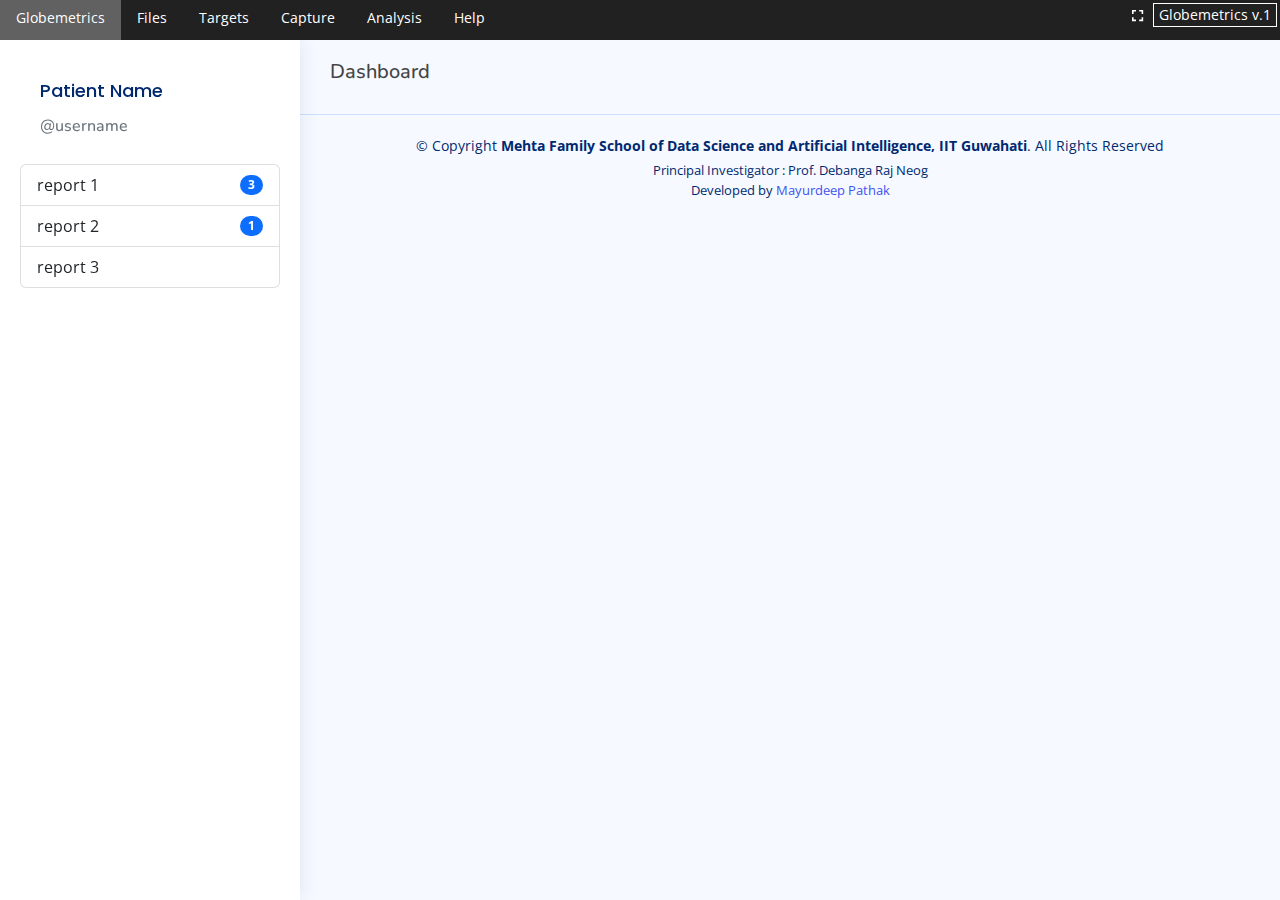
<file: index.html>
<!DOCTYPE html>
<html lang="en">
<head>
    <meta charset="UTF-8">
    <meta http-equiv="X-UA-Compatible" content="IE=edge">
    <meta name="viewport" content="width=device-width, initial-scale=1.0">
    <title>Globmetrics v.1</title>
    <meta name="author" content="Mayurdeep Pathak">
    <meta name="description" content="Globmetrics is a AI tool to analyse eye (globe) movements.">

    <link rel="stylesheet" type="text/css" href="assets/css/my_style.css">


    <!-- BOOTSTRAP BEGIN -->
  <!-- Favicons -->
  <link href="assets/img/favicon.png" rel="icon">
  <link href="assets/img/apple-touch-icon.png" rel="apple-touch-icon">

  <!-- Google Fonts -->
  <link href="https://fonts.gstatic.com" rel="preconnect">
  <link href="https://fonts.googleapis.com/css?family=Open+Sans:300,300i,400,400i,600,600i,700,700i|Nunito:300,300i,400,400i,600,600i,700,700i|Poppins:300,300i,400,400i,500,500i,600,600i,700,700i" rel="stylesheet">

  <!-- Vendor CSS Files -->
  <link href="assets/vendor/bootstrap/css/bootstrap.min.css" rel="stylesheet">
  <link href="assets/vendor/bootstrap-icons/bootstrap-icons.css" rel="stylesheet">
  <link href="assets/vendor/boxicons/css/boxicons.min.css" rel="stylesheet">
  <link href="assets/vendor/quill/quill.snow.css" rel="stylesheet">
  <link href="assets/vendor/quill/quill.bubble.css" rel="stylesheet">
  <link href="assets/vendor/remixicon/remixicon.css" rel="stylesheet">
  <link href="assets/vendor/simple-datatables/style.css" rel="stylesheet">

  <!-- Template Main CSS File -->
  <link href="assets/css/style.css" rel="stylesheet">
    <!-- BOOTSTRAP END -->



</head>
<body>
    <!--    SVG    -->
    <svg style="display:none;" version="1.1" xmlns="http://www.w3.org/2000/svg" xmlns:xlink="http://www.w3.org/1999/xlink">
        <defs>
          <symbol id="via_logo">
            <!-- Logo designed by Abhishek Dutta <adutta@robots.ox.ac.uk>, May 2018 -->
            <title>VGG Image Annotator Logo</title>
            <rect width="400" height="160" x="0" y="0" fill="#212121"></rect>
  
            <text x="56" y="130" font-family="Serif" font-size="100" fill="white">V</text>
            <text x="180" y="130" font-family="Serif" font-size="100" fill="white">I</text>
            <text x="270" y="130" font-family="Serif" font-size="100" fill="white">A</text>
  
            <rect width="80" height="100" x="52" y="40" stroke="yellow" fill="none" stroke-width="2"></rect>
            <text x="72" y="30" font-family="'Comic Sans MS', cursive, sans-serif" font-size="18" fill="yellow">VGG</text>
  
            <rect width="50" height="100" x="175" y="45" stroke="yellow" fill="none" stroke-width="2"></rect>
            <text x="175" y="35" font-family="'Comic Sans MS', cursive, sans-serif" font-size="18" fill="yellow">Image</text>
  
            <rect width="80" height="100" x="265" y="40" stroke="yellow" fill="none" stroke-width="2"></rect>
            <text x="265" y="30" font-family="'Comic Sans MS', cursive, sans-serif" font-size="18" fill="yellow">Annotator</text>
          </symbol>
          <symbol id="shape_rectangle">
            <title>Rectangular region shape</title>
            <rect width="20" height="12" x="6" y="10" stroke-width="2"></rect>
          </symbol>


          <symbol id="shape_circle">
            <title>Circular region shape</title>
            <circle r="10" cx="16" cy="16" stroke-width="2"></circle>
          </symbol>
          <symbol id="shape_ellipse">
            <title>Elliptical region shape</title>
            <ellipse rx="12" ry="8" cx="16" cy="16" stroke-width="2"></ellipse>
          </symbol>
          <symbol id="shape_polygon">
            <title>Polygon region shape</title>
            <path d="M 15.25,2.2372 3.625,11.6122 6,29.9872 l 20.75,-9.625 2.375,-14.75 z" stroke-width="2"></path>
          </symbol>
          <symbol id="shape_point">
            <title>Point region shape</title>
            <circle r="3" cx="16" cy="16" stroke-width="2"></circle>
          </symbol>
          <symbol id="shape_polyline">
            <title>Polyline region shape</title>
            <path d="M 2,12 10,24 18,12 24,18" stroke-width="2"></path>
            <circle r="1" cx="2" cy="12" stroke-width="2"></circle>
            <circle r="1" cx="10" cy="24" stroke-width="2"></circle>
            <circle r="1" cx="18" cy="12" stroke-width="2"></circle>
            <circle r="1" cx="24" cy="18" stroke-width="2"></circle>
          </symbol>
  
          <!-- Material icons downloaded from https://material.io/icons -->
          <symbol id="icon_settings">
            <path d="M19.43 12.98c.04-.32.07-.64.07-.98s-.03-.66-.07-.98l2.11-1.65c.19-.15.24-.42.12-.64l-2-3.46c-.12-.22-.39-.3-.61-.22l-2.49 1c-.52-.4-1.08-.73-1.69-.98l-.38-2.65C14.46 2.18 14.25 2 14 2h-4c-.25 0-.46.18-.49.42l-.38 2.65c-.61.25-1.17.59-1.69.98l-2.49-1c-.23-.09-.49 0-.61.22l-2 3.46c-.13.22-.07.49.12.64l2.11 1.65c-.04.32-.07.65-.07.98s.03.66.07.98l-2.11 1.65c-.19.15-.24.42-.12.64l2 3.46c.12.22.39.3.61.22l2.49-1c.52.4 1.08.73 1.69.98l.38 2.65c.03.24.24.42.49.42h4c.25 0 .46-.18.49-.42l.38-2.65c.61-.25 1.17-.59 1.69-.98l2.49 1c.23.09.49 0 .61-.22l2-3.46c.12-.22.07-.49-.12-.64l-2.11-1.65zM12 15.5c-1.93 0-3.5-1.57-3.5-3.5s1.57-3.5 3.5-3.5 3.5 1.57 3.5 3.5-1.57 3.5-3.5 3.5z"></path>
          </symbol>
          <symbol id="icon_save">
            <path d="M17 3H5c-1.11 0-2 .9-2 2v14c0 1.1.89 2 2 2h14c1.1 0 2-.9 2-2V7l-4-4zm-5 16c-1.66 0-3-1.34-3-3s1.34-3 3-3 3 1.34 3 3-1.34 3-3 3zm3-10H5V5h10v4z"></path>
          </symbol>
          <symbol id="icon_open">
            <path d="M20 6h-8l-2-2H4c-1.1 0-1.99.9-1.99 2L2 18c0 1.1.9 2 2 2h16c1.1 0 2-.9 2-2V8c0-1.1-.9-2-2-2zm0 12H4V8h16v10z"></path>
          </symbol>
          <symbol id="icon_gridon">
            <path d="M20 2H4c-1.1 0-2 .9-2 2v16c0 1.1.9 2 2 2h16c1.1 0 2-.9 2-2V4c0-1.1-.9-2-2-2zM8 20H4v-4h4v4zm0-6H4v-4h4v4zm0-6H4V4h4v4zm6 12h-4v-4h4v4zm0-6h-4v-4h4v4zm0-6h-4V4h4v4zm6 12h-4v-4h4v4zm0-6h-4v-4h4v4zm0-6h-4V4h4v4z"></path>
          </symbol>
          <symbol id="icon_gridoff">
            <path d="M8 4v1.45l2 2V4h4v4h-3.45l2 2H14v1.45l2 2V10h4v4h-3.45l2 2H20v1.45l2 2V4c0-1.1-.9-2-2-2H4.55l2 2H8zm8 0h4v4h-4V4zM1.27 1.27L0 2.55l2 2V20c0 1.1.9 2 2 2h15.46l2 2 1.27-1.27L1.27 1.27zM10 12.55L11.45 14H10v-1.45zm-6-6L5.45 8H4V6.55zM8 20H4v-4h4v4zm0-6H4v-4h3.45l.55.55V14zm6 6h-4v-4h3.45l.55.54V20zm2 0v-1.46L17.46 20H16z"></path>
          </symbol>
          <symbol id="icon_next">
            <path d="M10 6L8.59 7.41 13.17 12l-4.58 4.59L10 18l6-6z"></path>
          </symbol>



          <symbol id="icon_fullscreen">
            <path d="M7 14H5v5h5v-2H7v-3zm-2-4h2V7h3V5H5v5zm12 7h-3v2h5v-5h-2v3zM14 5v2h3v3h2V5h-5z"></path>
          </symbol>


          <symbol id="icon_prev">
            <path d="M15.41 7.41L14 6l-6 6 6 6 1.41-1.41L10.83 12z"></path>
          </symbol>
          <symbol id="icon_list">
            <path d="M3 13h2v-2H3v2zm0 4h2v-2H3v2zm0-8h2V7H3v2zm4 4h14v-2H7v2zm0 4h14v-2H7v2zM7 7v2h14V7H7z"></path>
          </symbol>
          <symbol id="icon_zoomin">
            <path d="M15.5 14h-.79l-.28-.27C15.41 12.59 16 11.11 16 9.5 16 5.91 13.09 3 9.5 3S3 5.91 3 9.5 5.91 16 9.5 16c1.61 0 3.09-.59 4.23-1.57l.27.28v.79l5 4.99L20.49 19l-4.99-5zm-6 0C7.01 14 5 11.99 5 9.5S7.01 5 9.5 5 14 7.01 14 9.5 11.99 14 9.5 14z"></path>
            <path d="M12 10h-2v2H9v-2H7V9h2V7h1v2h2v1z"/>
          </symbol>
          <symbol id="icon_zoomout">
            <path d="M15.5 14h-.79l-.28-.27C15.41 12.59 16 11.11 16 9.5 16 5.91 13.09 3 9.5 3S3 5.91 3 9.5 5.91 16 9.5 16c1.61 0 3.09-.59 4.23-1.57l.27.28v.79l5 4.99L20.49 19l-4.99-5zm-6 0C7.01 14 5 11.99 5 9.5S7.01 5 9.5 5 14 7.01 14 9.5 11.99 14 9.5 14zM7 9h5v1H7z"></path>
          </symbol>
          <symbol id="icon_copy">
            <path d="M16 1H4c-1.1 0-2 .9-2 2v14h2V3h12V1zm3 4H8c-1.1 0-2 .9-2 2v14c0 1.1.9 2 2 2h11c1.1 0 2-.9 2-2V7c0-1.1-.9-2-2-2zm0 16H8V7h11v14z"></path>
          </symbol>
          <symbol id="icon_paste">
            <path d="M19 2h-4.18C14.4.84 13.3 0 12 0c-1.3 0-2.4.84-2.82 2H5c-1.1 0-2 .9-2 2v16c0 1.1.9 2 2 2h14c1.1 0 2-.9 2-2V4c0-1.1-.9-2-2-2zm-7 0c.55 0 1 .45 1 1s-.45 1-1 1-1-.45-1-1 .45-1 1-1zm7 18H5V4h2v3h10V4h2v16z"></path>
          </symbol>
          <symbol id="icon_pasten">
            <path d="M19 2h-4.18C14.4.84 13.3 0 12 0c-1.3 0-2.4.84-2.82 2H5c-1.1 0-2 .9-2 2v16c0 1.1.9 2 2 2h14c1.1 0 2-.9 2-2V4c0-1.1-.9-2-2-2zm-7 0c.55 0 1 .45 1 1s-.45 1-1 1-1-.45-1-1 .45-1 1-1zm7 18H5V4h2v3h10V4h2v16z"></path>
            <text x="8" y="18">n</text>
          </symbol>
          <symbol id="icon_pasteundo">
            <path d="M19 2h-4.18C14.4.84 13.3 0 12 0c-1.3 0-2.4.84-2.82 2H5c-1.1 0-2 .9-2 2v16c0 1.1.9 2 2 2h14c1.1 0 2-.9 2-2V4c0-1.1-.9-2-2-2zm-7 0c.55 0 1 .45 1 1s-.45 1-1 1-1-.45-1-1 .45-1 1-1zm7 18H5V4h2v3h10V4h2v16z"></path>
            <text x="8" y="18">x</text>
          </symbol>
          <symbol id="icon_selectall">
            <path d="M3 5h2V3c-1.1 0-2 .9-2 2zm0 8h2v-2H3v2zm4 8h2v-2H7v2zM3 9h2V7H3v2zm10-6h-2v2h2V3zm6 0v2h2c0-1.1-.9-2-2-2zM5 21v-2H3c0 1.1.9 2 2 2zm-2-4h2v-2H3v2zM9 3H7v2h2V3zm2 18h2v-2h-2v2zm8-8h2v-2h-2v2zm0 8c1.1 0 2-.9 2-2h-2v2zm0-12h2V7h-2v2zm0 8h2v-2h-2v2zm-4 4h2v-2h-2v2zm0-16h2V3h-2v2zM7 17h10V7H7v10zm2-8h6v6H9V9z"></path>
          </symbol>
          <symbol id="icon_close">
            <path d="M19 6.41L17.59 5 12 10.59 6.41 5 5 6.41 10.59 12 5 17.59 6.41 19 12 13.41 17.59 19 19 17.59 13.41 12z"></path>
          </symbol>
          <symbol id="icon_insertcomment">
            <path d="M20 2H4c-1.1 0-2 .9-2 2v12c0 1.1.9 2 2 2h14l4 4V4c0-1.1-.9-2-2-2zm-2 12H6v-2h12v2zm0-3H6V9h12v2zm0-3H6V6h12v2z"></path>
          </symbol>
          <symbol id="icon_checkbox">
            <path d="M12 2C6.48 2 2 6.48 2 12s4.48 10 10 10 10-4.48 10-10S17.52 2 12 2zm-2 15l-5-5 1.41-1.41L10 14.17l7.59-7.59L19 8l-9 9z"></path>
          </symbol>
          <symbol id="icon_fileupload">
            <path d="M9 16h6v-6h4l-7-7-7 7h4zm-4 2h14v2H5z"></path>
          </symbol>
          <symbol id="icon_filedownload">
            <path d="M19 9h-4V3H9v6H5l7 7 7-7zM5 18v2h14v-2H5z"></path>
          </symbol>
        </defs>
    </svg>

    <header id="header" class="header fixed-top align-items-center">

      <div class="top_panel" id="ui_top_panel">
        <!-- menu bar -->
        <div class="menubar">
            <ul>
            <li class="menubar_globmetrics" onclick="show_home_panel()" style="cursor:pointer;">Globemetrics</li>
            <li>Files
                <ul>
                    <li onclick="NewPatientForm()" title="">New Patient</li>
                    <li onclick="LoadPatientForm()" title="">Load Patient</li>
                    <li class="submenu_divider"></li>
                    <li onclick="" title="">Settings</li>
                    
                </ul>
            </li>
    
    
            <li>Targets
                <ul>
                <li onclick="" title="">Smooth Horizontal</li>
                <li onclick="openIframeFullscreen('target_apps/target_smooth.html')" title="">Smooth Path</li>
                <li onclick="" class="submenu_divider"></li>
                <li onclick="openIframeFullscreen('target_apps/target_random.html')" title="">Pop-up Random</li>
                <li onclick="openIframeFullscreen('target_apps/target_diamond.html')" title="">Pop-up Diamond</li>
                
                </ul>
            </li>
    

            <li>Capture
              <ul>
                <li onclick="openIframeUploadVideo()" title="">Upload video</li>
                <li onclick="openIframeSyncWithTargets()" title="">Sync with Targets</li>
                </ul>
            </li>

            <li>Analysis
                
            </li>
    
            <li>Help
                
            </li>
            </ul>
        </div> <!-- end of menubar -->
        
    
        
        <div class="toolbar" style="float : right;" >

            <ul>
              <li style="border: none;">
                <svg onclick="bodyFullscreen()" viewbox="0 0 24 24"><use xlink:href="#icon_fullscreen"></use><title>Fullscreen</title></svg>

              </li>

                <li onclick="show_home_panel()" style="cursor:pointer;">Globemetrics v.1</li>
            </ul>
        </div>
        
    
        <input type="file" id="invisible_file_input" name="files[]" style="display:none">
        </div> <!-- endof #top_panel -->
        
  
    </header>





    <!-- Middle Panel contains a left-sidebar and image display areas -->
    <div class="middle_panel">
      <aside id="sidebar" class="sidebar">


        <div class="card-body">
          <h5 class="card-title">Patient Name</h5>
          <h6 class="card-subtitle mb-2 text-muted">@username</h6>
          <p class="card-text"></p>

        </div>


        
    
        <!-- List group With badges -->
        <ul class="list-group">
          <li class="list-group-item d-flex justify-content-between align-items-center">
            report 1
            <span class="badge bg-primary rounded-pill">3</span>
          </li>
          <li class="list-group-item d-flex justify-content-between align-items-center">
            report 2
            <span class="badge bg-primary rounded-pill">1</span>
          </li>
          <li class="list-group-item d-flex justify-content-between align-items-center">
            report 3
            
          </li>
        </ul><!-- End List With badges -->


    
      </aside>


      <main id="main" class="main" style="margin-top: 40px;">

        <!-- The main container is hidden if iframe is to be displayed -->
        <div id="main_container">
          
          <div class="pagetitle">
            <h5>Dashboard</h5>
            
          </div>
      
          <section class="section dashboard">
            <div class="row">
      
              <div class="col-lg-12">
  
  
                <!-- New Patient -->
                <div id="new_patient_form"  class="card" style="display: none;">
                  <div class="card-body">
                    <h5 class="card-title">Enter details of New Patient</h5>
      
                    <!-- Multi Columns Form -->
                    <form class="row g-3">
                      <div class="col-md-12">
                        <label for="inputName5" class="form-label">Patient Name</label>
                        <input type="text" class="form-control" id="inputName5">
                      </div>
                      <div class="col-md-6">
                        <label for="inputEmail5" class="form-label">Email</label>
                        <input type="email" class="form-control" id="inputEmail5">
                      </div>
                      <div class="col-md-6">
                        <label for="inputPassword5" class="form-label">Phone</label>
                        <input type="password" class="form-control" id="inputPassword5">
                      </div>
                      <div class="col-12">
                        <label for="inputAddress5" class="form-label">Address</label>
                        <input type="text" class="form-control" id="inputAddres5s" placeholder="1234 Main St">
                      </div>
                      <div class="input-group mb-3">
                        <span class="input-group-text" id="basic-addon1">@</span>
                        <input type="text" class="form-control" placeholder="Unique username" aria-label="Username" aria-describedby="basic-addon1">
                      </div>
                      <div class="text-center">
                        <button type="submit" class="btn btn-primary">Submit</button>
                        <button type="reset" class="btn btn-secondary">Reset</button>
                      </div>
                    </form><!-- End Multi Columns Form -->
      
                  </div>
                </div>
  
  
                <!-- Load Patient -->
                <div id="load_patient_form" class="card" style="display: none;">
                  <div class="card-body">
                    <h5 class="card-title">Load Patient</h5>
                    <p>Select a patient from the list below to load for further analysis.</p>
      
                    <!-- Table with stripped rows -->
                    <div class="datatable-wrapper datatable-loading no-footer sortable searchable fixed-columns"><div class="datatable-top">
                        <div class="datatable-dropdown">
                                <label>
                                    <select class="datatable-selector"><option value="5">5</option><option value="10" selected="">10</option><option value="15">15</option><option value="20">20</option><option value="25">25</option></select> entries per page
                                </label>
                            </div>
                        <div class="datatable-search">
                                <input class="datatable-input" placeholder="Search by name.." type="search" title="Search within table">
                            </div>
                    </div>
                    <form>
                          <div class="datatable-container">
                            <select class="form-select" size="8" aria-label="size 3 select example">
                              <option selected>Open this select menu</option>
                              <option value="1">One</option>
                              <option value="2">Two</option>
                              <option value="3">Three</option>
                              <option value="1">One</option>
                              <option value="2">Two</option>
                              <option value="3">Three</option>
                              <option value="1">One</option>
                              <option value="2">Two</option>
                              <option value="3">Three</option>
                              <option value="1">One</option>
                              <option value="2">Two</option>
                              <option value="3">Three</option>
                            </select>
                            
                            </div>
                          <div class="datatable-bottom">
                              <div class="datatable-info">Showing 1 to 5 of 5 entries</div>
                              <nav class="datatable-pagination"><ul class="datatable-pagination-list"></ul></nav>
                          </div></div>
                          <!-- End Table with stripped rows -->
            
                          <div class="text-center">
                            <button type="submit" class="btn btn-primary">Submit</button>
                            <button type="reset" class="btn btn-secondary">Reset</button>
                          </div>
                    </form>
  
                  </div>
                </div>
              </div>
      
            </div>
          </section>
              
        </div>

        <!-- main_streamlit_iframe displays streamlit iframes -->
        <div id="main_streamlit_iframe" style="display: none;">
        </div>
    
      </main>



      <footer id="footer" class="footer">
        <div class="copyright">
          © Copyright <strong><span>Mehta Family School of Data Science and Artificial Intelligence, IIT Guwahati</span></strong>. All Rights Reserved
        </div>
        <div class="credits">
          Principal Investigator : Prof. Debanga Raj Neog<br>
          Developed by <a href="">Mayurdeep Pathak</a>
        </div>
      </footer>

      

    </div>

    <!-- Main display area: contains iframe, ... -->
    <div id="target-iframe-container" style="height: 1080px; display: none;">
    </div>

    <script src="assets/js/my_scripts.js"></script>
</body>
</html>
</file>
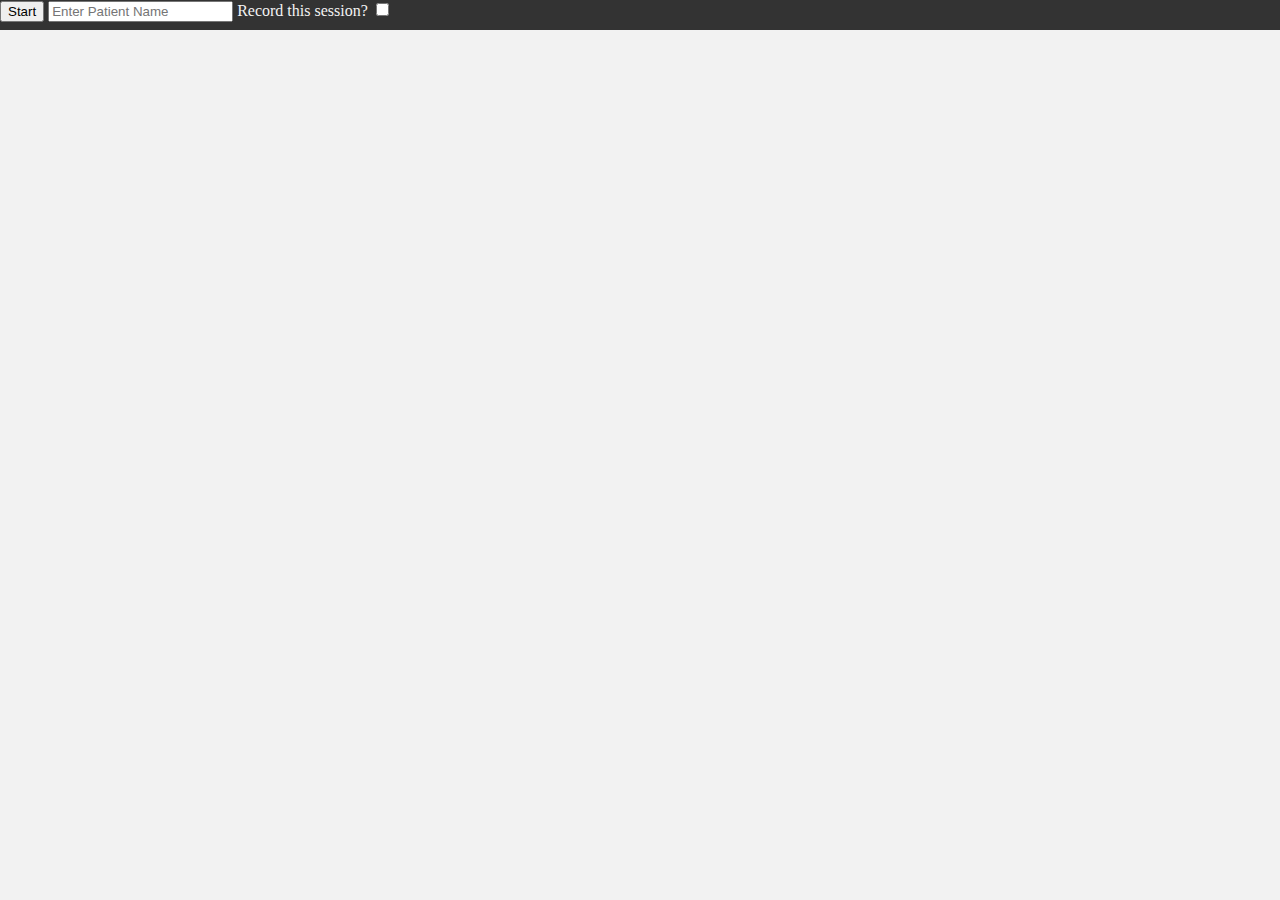
<file: target_apps/target_diamond.html>
<!DOCTYPE html>
<html>
<head>
    <title>Circle Moving Animation</title>
    <style type="text/css">
        body {
            margin: 0;
            padding: 0;
            overflow: hidden;
        }

        #menu-bar {
            width: 100%;
            height: 30px;
            background-color: #333;
            position: fixed;
            top: 0;
            left: 0;
            z-index: 1;
        }

        #canvas-container {
            width: 100%;
            height: 100%;
            position: fixed;
            top: 30px;
            left: 0;
            z-index: 0;
        }

        canvas {
            background-color: #f2f2f2;
            display: block;
            margin: 0 auto;
        }
    </style>
</head>
<body>
    <div id="menu-bar">
        <div id="menu">
            <button id="startButton" onclick="startReset()">Start</button>
            <input type="text" id="patient_name" name="patient_name" placeholder="Enter Patient Name ">
            <label for="record_session" style="color: #f2f2f2;"> Record this session? </label>
            <input type="checkbox" id="record_session" name="record_session" value=1>

        </div>
    </div>
    <div id="canvas-container">
        <canvas id="myCanvas" width="1920" height="1050"></canvas>
    </div>
    <script type="text/javascript">
        var canvas = document.getElementById("myCanvas");
        var ctx = canvas.getContext("2d");
        var radius = 50;
        var count = 0, round;
        var position = 1; // Orientation -- Left=1  Bottom=2  Right=3  Top=4
        var notStarted = true;
        var animationId;
        var ANIMATION_INTERVAL = 1000;  // 1000ms or 1sec

        // initial position : position 1
        var newX = radius, newY =canvas.height/2;

        function drawCircleAroundDiamond() {
            round = Math.floor(count/4);
            count +=1;
            modified = false;
            // Calculate the coordinates of the next diamond corner
            if (position === 1 && modified != true) {
                newX = canvas.width / 2;
                newY = canvas.height - radius - round*radius;
                position = 2;
                modified = true;

            } else if (position === 2 && modified != true) {
                newX = canvas.width - radius - 2*round*radius;
                newY = canvas.height / 2;
                position = 3;
                modified = true;

            } else if (position === 3 && modified != true) {
                newX = canvas.width / 2;
                newY = radius + round*radius;
                position = 4;
                modified = true;

            } else if (position === 4 && modified != true) {
                newX = radius + 2*round*radius;
                newY = canvas.height / 2;
                position = 1;
                modified = true;
            }

            ctx.clearRect(0, 0, canvas.width, canvas.height);
            ctx.beginPath();
            ctx.arc(newX, newY, radius, 0, Math.PI * 2);
            ctx.fillStyle = "#ff0000";
            ctx.fill();


            if ((round+1)*radius > canvas.height/2){
                clearInterval(animationId);
                ctx.clearRect(0, 0, canvas.width, canvas.height);
            }
        }



        function beep(duration, frequency, volume){
            const myAudioContext = new AudioContext();

            return new Promise((resolve, reject) => {
                // Set default duration if not provided
                duration = duration || 200;
                frequency = frequency || 440;
                volume = volume || 100;

                try{
                    let oscillatorNode = myAudioContext.createOscillator();
                    let gainNode = myAudioContext.createGain();
                    oscillatorNode.connect(gainNode);

                    // Set the oscillator frequency in hertz
                    oscillatorNode.frequency.value = frequency;

                    // Set the type of oscillator
                    oscillatorNode.type= "square";
                    gainNode.connect(myAudioContext.destination);

                    // Set the gain to the volume
                    gainNode.gain.value = volume * 0.01;

                    // Start audio with the desired duration
                    oscillatorNode.start(myAudioContext.currentTime);
                    oscillatorNode.stop(myAudioContext.currentTime + duration * 0.001);

                    // Resolve the promise when the sound is finished
                    oscillatorNode.onended = () => {
                        resolve();
                    };
                }catch(error){
                    reject(error);
                }
            });
        }


        function startReset() {
			if (notStarted){
                notStarted = false;
                setTimeout(beep, 0);
				setTimeout(beep, 400);
				setTimeout(beep, 800);

                setTimeout(function() {
					// Assign the setInterval ID to a variable
                    animationId = setInterval(drawCircleAroundDiamond, ANIMATION_INTERVAL);
                    document.getElementById("startButton").innerHTML = "Reset";
				}, 1000);
                
            }

		    else {
                clearInterval(animationId);
			    document.getElementById("startButton").innerHTML = "Start";
                count = 0;
                position = 1;
                notStarted = true;
                ctx.clearRect(0, 0, canvas.width, canvas.height);
			}
        }


        window.addEventListener("message", receiveMessage, false);
        console.log("in the iframe")

        function receiveMessage(event) {
            console.log("receive")
            var data = event.data;
            var input = document.getElementById("patient_name");
            input.value = data;
        }

    </script>
</body>
</html>
</file>
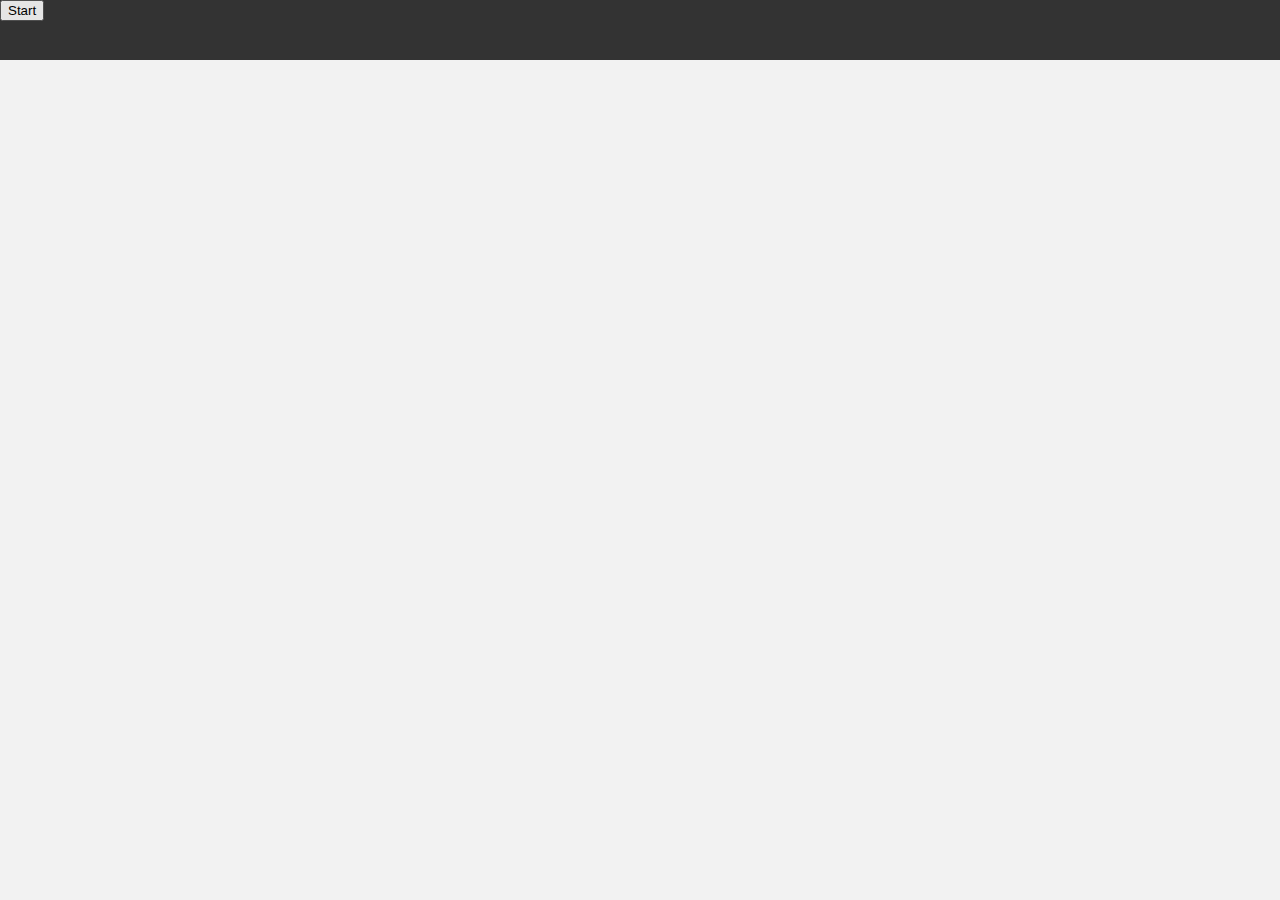
<file: target_apps/target_random.html>
<!DOCTYPE html>
<html>
<head>
    <title>Circle Moving Animation</title>
    <style type="text/css">
        body {
            margin: 0;
            padding: 0;
            overflow: hidden;
        }

        #menu-bar {
            width: 100%;
            height: 60px;
            background-color: #333;
            position: fixed;
            top: 0;
            left: 0;
            z-index: 1;
        }

        #canvas-container {
            width: 100%;
            height: 100%;
            position: fixed;
            top: 60px;
            left: 0;
            z-index: 0;
        }

        canvas {
            background-color: #f2f2f2;
            display: block;
            margin: 0 auto;
        }
    </style>
</head>
<body>
    <div id="menu-bar">
        <div id="menu">
            <button id="startButton" onclick="startPause()">Start</button>
        </div>
    </div>
    <div id="canvas-container">
        <canvas id="myCanvas" width="1920" height="1080"></canvas>
    </div>
    <script type="text/javascript">
        var canvas = document.getElementById("myCanvas");
        var ctx = canvas.getContext("2d");
        var radius = 50;
        var ANIMATION_INTERVAL = 2000; // 2000ms or 2 sec
        var animationId = null;
        var notStarted = true;

        function drawRandomCircle() {
            var newX = Math.floor(Math.random() * canvas.width);
            var newY = Math.floor(Math.random() * canvas.height);
            ctx.clearRect(0, 0, canvas.width, canvas.height);
            ctx.beginPath();
            ctx.arc(newX, newY, radius, 0, Math.PI * 2);
            ctx.fillStyle = "#ff0000";
            ctx.fill();
        }


		function startAnimation() {
			animationId = setInterval(drawRandomCircle, ANIMATION_INTERVAL);
			document.getElementById("startButton").innerHTML = "Stop";
            notStarted = false;
		}

		function stopAnimation() {
			clearInterval(animationId);
			document.getElementById("startButton").innerHTML = "Start";
            notStarted = true;
		}



        function beep(duration, frequency, volume){
            const myAudioContext = new AudioContext();

            return new Promise((resolve, reject) => {
                // Set default duration if not provided
                duration = duration || 200;
                frequency = frequency || 440;
                volume = volume || 100;

                try{
                    let oscillatorNode = myAudioContext.createOscillator();
                    let gainNode = myAudioContext.createGain();
                    oscillatorNode.connect(gainNode);

                    // Set the oscillator frequency in hertz
                    oscillatorNode.frequency.value = frequency;

                    // Set the type of oscillator
                    oscillatorNode.type= "square";
                    gainNode.connect(myAudioContext.destination);

                    // Set the gain to the volume
                    gainNode.gain.value = volume * 0.01;

                    // Start audio with the desired duration
                    oscillatorNode.start(myAudioContext.currentTime);
                    oscillatorNode.stop(myAudioContext.currentTime + duration * 0.001);

                    // Resolve the promise when the sound is finished
                    oscillatorNode.onended = () => {
                        resolve();
                    };
                }catch(error){
                    reject(error);
                }
            });
        }


        function startPause() {
			if (notStarted) {
				setTimeout(beep, 0);
				setTimeout(beep, 400);
				setTimeout(beep, 800);
				
				setTimeout(function() {
					startAnimation();
				}, 1000);
			} else {
				stopAnimation();
			}
		}



        
    </script>
</body>
</html>
</file>
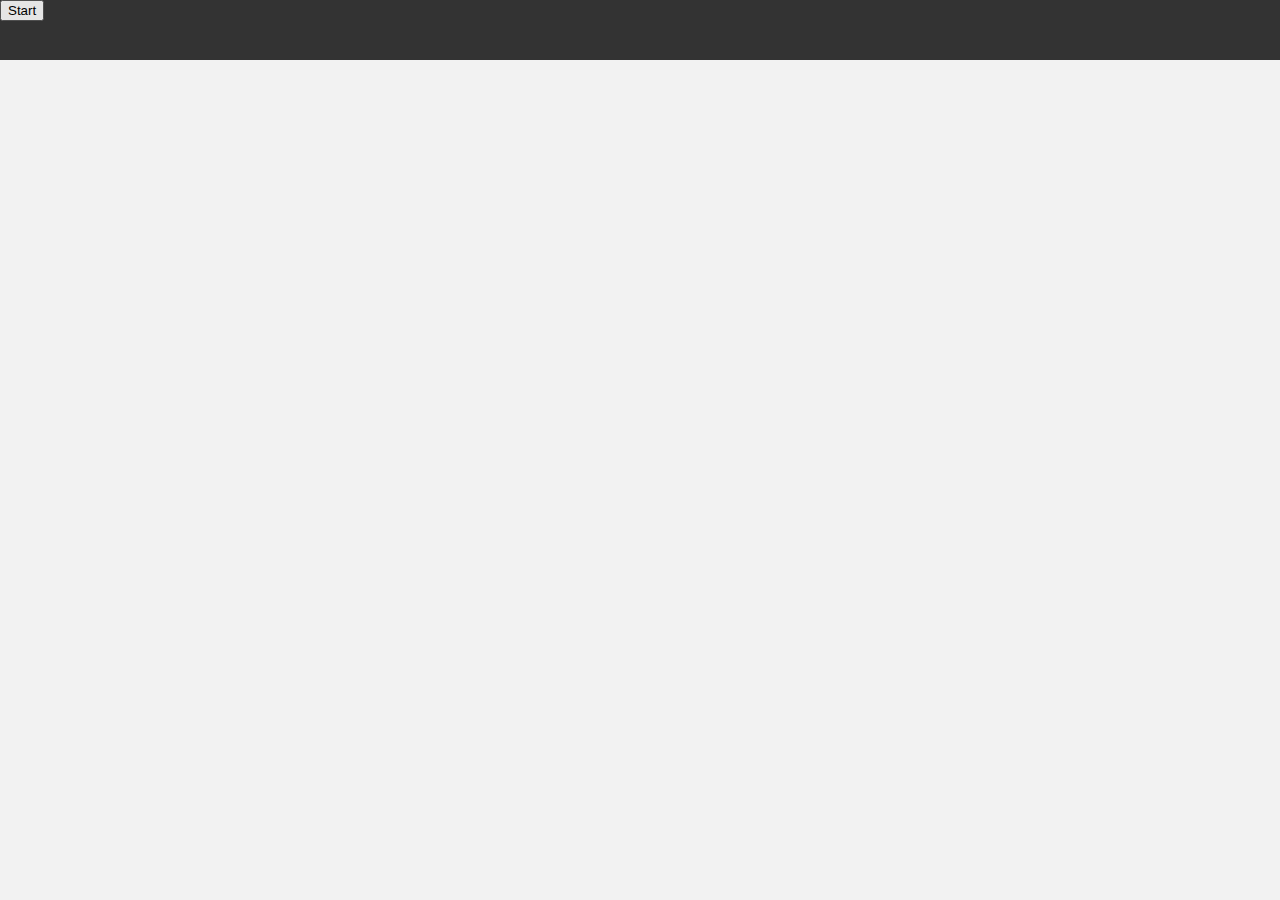
<file: target_apps/target_smooth.html>
<!DOCTYPE html>
<html>
<head>
	<title>Circle Moving Animation</title>
	<style type="text/css">
		body {
			margin: 0;
			padding: 0;
			overflow: hidden;
		}

		#menu-bar {
			width: 100%;
			height: 60px;
			background-color: #333;
			position: fixed;
			top: 0;
			left: 0;
			z-index: 1;
		}

		#canvas-container {
			width: 100%;
			height: 100%;
			position: fixed;
			top: 60px;
			left: 0;
			z-index: 0;
		}

		canvas {
			background-color: #f2f2f2;
			display: block;
			margin: 0 auto;
		}
	</style>
</head>
<body>
	<div id="menu-bar">
        <div id="menu">
            <button id="startButton" onclick="startPause()">Start</button>
        </div>
    </div>
	<div id="canvas-container">
		<canvas id="myCanvas" width="1920" height="1080"></canvas>
	</div>
	<script type="text/javascript">
		var canvas = document.getElementById("myCanvas");
		var ctx = canvas.getContext("2d");
		var x = 50;
		var y = 50;
		var dx = 5;
		var dy = 5;
		var radius = 50;
		var animationId;
		var isPaused = true;

		function drawCircle() {
			ctx.clearRect(0, 0, canvas.width, canvas.height);
			ctx.beginPath();
			ctx.arc(x, y, radius, 0, Math.PI * 2);
			ctx.fillStyle = "#ff0000";
			ctx.fill();

			if (x + radius > canvas.width || x - radius < 0) {
				dx = -dx;
			}

			if (y + radius > canvas.height || y - radius < 0) {
				dy = -dy;
			}

			x += dx;
			y += dy;
		}

		function startAnimation() {
			animationId = setInterval(drawCircle, 10);
			document.getElementById("startButton").innerHTML = "Pause";
			isPaused = false;
		}

		function pauseAnimation() {
			clearInterval(animationId);
			document.getElementById("startButton").innerHTML = "Resume";
			isPaused = true;
		}

	

        function beep(duration, frequency, volume){
            const myAudioContext = new AudioContext();

            return new Promise((resolve, reject) => {
                // Set default duration if not provided
                duration = duration || 200;
                frequency = frequency || 440;
                volume = volume || 100;

                try{
                    let oscillatorNode = myAudioContext.createOscillator();
                    let gainNode = myAudioContext.createGain();
                    oscillatorNode.connect(gainNode);

                    // Set the oscillator frequency in hertz
                    oscillatorNode.frequency.value = frequency;

                    // Set the type of oscillator
                    oscillatorNode.type= "square";
                    gainNode.connect(myAudioContext.destination);

                    // Set the gain to the volume
                    gainNode.gain.value = volume * 0.01;

                    // Start audio with the desired duration
                    oscillatorNode.start(myAudioContext.currentTime);
                    oscillatorNode.stop(myAudioContext.currentTime + duration * 0.001);

                    // Resolve the promise when the sound is finished
                    oscillatorNode.onended = () => {
                        resolve();
                    };
                }catch(error){
                    reject(error);
                }
            });
        }


		function startPause() {
			if (isPaused) {
				setTimeout(beep, 0);
				setTimeout(beep, 400);
				setTimeout(beep, 800);
				
				setTimeout(function() {
					startAnimation();
				}, 1000);
			} else {
				pauseAnimation();
			}
		}

	</script>
</body>
</html>
</file>
<file: assets/css/my_style.css>
:fullscreen, ::backdrop {
    background-color: #f6f9ff;
}


body { min-width:200px; padding:0; margin:0; font-family:sans-serif; }
* { box-sizing: border-box; }
input[type=text] { border:1px solid #cccccc; margin:0.6rem 0; padding:0.2rem 0.4rem; }
a { text-decoration:none; }
textarea { border:1px solid #cccccc; margin:0.6rem 0; padding:0.2rem 0.4rem; }

/* Top panel : #navbar, #toolbar */
.top_panel { font-size:0.9rem; display:block; height:40px; background-color:#212121; color:#ffffff; z-index:1001;}

/* Navigation menu bar that appear at the top */
.menubar { display:inline-block; height:1.8rem; } /* height needed to avoid extra bottom border */
.menubar a:link { color:#eeeeee; text-decoration:none; }
.menubar a:visited { color:#eeeeee; text-decoration:none; }
.menubar ul { display:block; padding:0; margin:0; }
.menubar li { display:inline; float:left; padding:0.45rem 1rem; }
.menubar li:hover { background-color:#616161; cursor:default; }
.menubar_globmetrics { background-color:#b700ff; height:40px; cursor:default; }

.menubar li ul { display:none; background-color:#212121; border:1px solid #616161; min-width:10rem; position:absolute; z-index:100; margin:0.4rem -1rem;}
.menubar li ul li { display:block; float:none; color:#eeeeee; margin:0; padding:0.6rem 1rem; }
.menubar li ul li:hover { cursor:pointer; }
.menubar li ul li.submenu_divider { margin:0 0.4rem; padding:0; height:1px; border-bottom:1px solid #424242; }
.menubar li:hover ul { display:block; }

/* toolbar containing small icons for tools */
.toolbar { display:inline-block; margin-left:1rem; }
.toolbar svg { fill:white; margin: 0.2rem 0.1rem; height:1.2rem;  -moz-user-select:none; -webkit-user-select:none; -ms-user-select:none;}
.toolbar svg:hover { fill:yellow; cursor:pointer; }
.toolbar svg:active { fill:white; }
.toolbar ul { display:inline-block; padding:0.2rem; margin:0; }
.toolbar li { display:inline; float:left; padding:0rem 0.3rem; border:1px solid white;} /* main menu items */
.toolbar li:hover { color:red; cursor:pointer; }

/* Middle panel: containing #image_panel, #leftsidebar */
.middle_panel { display:table; table-layout:fixed; width:100%; z-index:1; padding:0;}
#leftsidebar { display:none; z-index:10; vertical-align:top;}
#display_area { display:table-cell; width:100%; z-index:1; margin:0; padding-left:1em; vertical-align:top; }
/* layers of canvas */
#image_panel        { position:relative; outline:none; }
#image_panel img    { visibility:hidden; opacity:0; position:absolute; top:0px; left:0px; width:100%; height:100%; outline:none; }
#image_panel canvas { position:absolute; top:0px; left:0px; outline:none;}
#image_panel .visible { visibility:visible !important; opacity:1 !important; }
#image_panel label>img { visibility:visible; opacity:1; position:relative; width:auto; height:4em; outline:none; }

/* image buffer
#image_panel .fadein { visibility:visible; opacity:1; transition: visibility 0s linear 0s, opacity 300ms; }
#image_panel .fadeout { visibility:hidden; opacity:0; transition: visibility 0s linear 300ms, opacity 300ms; }
*/

/* image grid view */
#image_grid_panel { position:relative; margin:0; padding:0; width:100%; }
#image_grid_panel #image_grid_toolbar { display:block; font-size:small; padding:0.5rem 0;}
#image_grid_panel #image_grid_toolbar select { font-size:small; }
#image_grid_panel #image_grid_toolbar .tool { display:inline; margin:0 0.5rem;}
#image_grid_panel #image_grid_group_panel { font-size:small; }
#image_grid_panel #image_grid_group_panel select { font-size:small; }
#image_grid_panel #image_grid_group_panel .image_grid_group_toolbar { display:inline; margin-left: 2rem;}
#image_grid_panel #image_grid_group_panel .image_grid_group_toolbar select { margin:0 0.2rem; padding:0; font-size:small;}

#image_grid_panel #image_grid_nav { display:inline; font-size:small; padding-left:0.5rem; margin-top:0.2rem; }
#image_grid_panel #image_grid_nav span { margin: 0 0.2rem; }
#image_grid_panel #image_grid_content { position:relative; overflow:hidden; margin:0; padding:0; outline:none; }
#image_grid_panel #image_grid_content #image_grid_content_img img { margin:0.3em; padding:0; border:0.2em solid #ffffff; outline:0.1em solid #0066ff;}
#image_grid_panel #image_grid_content #image_grid_content_img .not_sel { opacity:0.6; outline:none; }
#image_grid_panel #image_grid_content #image_grid_content_img { position:absolute; top:0; left:0; width:100%; height:100%; }
#image_grid_panel #image_grid_content #image_grid_content_rshape { position:absolute; top:0; left:0; width:100%; height:100%; pointer-events:none; }
#image_grid_panel #image_grid_content img { float:left; margin:0; }

#leftsidebar_collapse_panel { display:none; position:relative; z-index:10; vertical-align:top; }
#leftsidebar_show_button { font-size:large; margin-left:0.1rem; }
#leftsidebar_show_button:hover { color:red; cursor: pointer; }

/* Left sidebar accordion */
button.leftsidebar_accordion { font-size:large; background-color:#f2f2f2; cursor:pointer; padding:0.5em 0.5em; width:100%; text-align:left; border:0; outline:none; }
button.leftsidebar_accordion:focus { outline: none; }
button.leftsidebar_accordion.active, button.leftsidebar_accordion:hover { background-color: #e6e6e6; }
button.leftsidebar_accordion:after { content:'\02795'; color:#4d4d4d; float:right; }
button.leftsidebar_accordion.active:after { content: '\2796'; }
.leftsidebar_accordion_panel { display:none; padding:0 0.5em; font-size:small; border-right:2px solid #f2f2f2; border-bottom:2px solid #f2f2f2; }
.leftsidebar_accordion_panel.show { display:block; }

/* Keyboard shortcut panel */
.leftsidebar_accordion_panel table { border-collapse:collapse; }
.leftsidebar_accordion_panel td { border:1px solid #f2f2f2; padding:0.2rem 0.4rem; }

/* buttons */
.button_panel { display:inline-block; width:100%; margin:0.2rem 0; }
.button_panel .text_button, .text_button { color: #0000ff; padding: 0.2rem 0.2rem; -moz-user-select:none; -webkit-user-select:none; -ms-user-select:none; }
.button_panel .flush_right { float:right; }
.button_panel .text_button:hover, .text_button:hover { cursor:pointer; }
.button_panel .text_button:active, .text_button:active { color: #000000; }
.button_panel .active { border-bottom:1px solid black; }
.button_panel .button { display:inline-block; padding:0.35rem 0.5rem; margin:0 0.05rem; cursor:pointer; background-color:#cccccc; border-radius:0.2rem; -moz-user-select:none; -webkit-user-select:none; -ms-user-select:none; }
.button_panel .button:hover { background-color:black; color:white; }

/* Attributes properties: name, description, type, ... */
#attribute_properties { display:table; width:100%; border-collapse:collapse; margin:1rem 0; border:1px solid #cccccc; }
#attribute_properties .property { display:table-row;}
#attribute_properties .property span { display:table-cell; padding: 0.2rem 0.4rem; }
#attribute_properties .property span input { width: 100%; border:1px solid #cccccc; margin: 0;}
#attribute_properties .property span input:focus { border:1px solid black; }
#attribute_properties .property span select { width: 100%; border:1px solid #cccccc; margin: 0;}

/* Attributes options: options for attribute type={checkbox,radio,...} */
#attribute_options { display:table; width:100%; border-collapse:collapse; margin:1rem 0; border:1px solid #cccccc; table-layout:fixed; }
#attribute_options .new_option_id_entry { display:inline-block; padding:1rem 0.2rem; }
#attribute_options .new_option_id_entry input {border:none; border-bottom:1px solid #cccccc; margin: 0; font-size: 0.8rem;}
#attribute_options .property { display:table-row;}
#attribute_options .property span { display:table-cell; padding: 0.2rem 0.2rem; font-weight:bold; }
#attribute_options .property input { display:table-cell; width:94%; border:none; border-bottom:1px solid #cccccc; margin: 0; font-size: 0.8rem;}
#attribute_options .property input:focus { border-bottom:1px solid #000000; background-color:#f2f2f2; color:#000000; }
#attribute_options .property span input[type=checkbox] { vertical-align:middle; }
#attribute_options .property span input[type=radio] { vertical-align:middle; }

/* overlay panel used to gather user inputs before invoking a function using invoke_with_user_inputs() */
#user_input_panel { position:fixed; display:none; width:100%; height:100%; top:0; left:0; right:0; bottom:0; background-color: rgba(0,0,0,0.6); z-index:1002; }
#user_input_panel .content { position:fixed; background-color:white; top:50%; left:50%; transform:translate(-50%,-50%);  -webkit-transform: translate(-50%, -50%); -moz-transform: translate(-50%, -50%);  -o-transform: translate(-50%, -50%); -ms-transform: translate(-50%, -50%); padding:2rem 4rem;}
#user_input_panel .content .title { font-size:large; font-weight:bold; }
#user_input_panel .content .user_inputs { display:table; width:100%; border-collapse:collapse;}
#user_input_panel .content .user_inputs .row { display:table-row; }
#user_input_panel .content .user_inputs .cell { display:table-cell; padding:1rem 0.5rem; vertical-align:middle; border:1px solid #f2f2f2; }
#user_input_panel .content .user_confirm { display:table; width:100%; text-align:center; margin:2rem 0;}
#user_input_panel .content .user_confirm .ok { display:table-cell; width:48%; }
#user_input_panel .content .user_confirm .cancel { display:table-cell; width:48%; }
#user_input_panel .content .warning { color:red; }

/* Attribute editor */
#annotation_editor_panel { position:fixed; display:none; width:100%; left:0; bottom:0; background-color:white; border-top:2px solid #cccccc; padding:0.2em 1em; overflow:auto; z-index:1001; box-shadow: 0 0 1em #cccccc;}
#annotation_editor { display:table; margin-bottom:3em; border-collapse:collapse; font-size:inherit; position: absolute; background-color:white; }
#annotation_editor .row { display:table-row; }
#annotation_editor .highlight .col { background-color:#e6e6e6;}

#annotation_editor .col { display:table-cell; padding:0.4em 0.6em; border:1px solid #000000; vertical-align:middle; font-size:inherit; }
#annotation_editor .header { font-weight:bold; }
#annotation_editor .id { font-weight:bold; }
#annotation_editor .col input[type=checkbox] { vertical-align:middle; }
#annotation_editor .col input[type=radio] { vertical-align:middle; font-size:inherit; }
#annotation_editor .col label { vertical-align:middle; font-size:inherit; }
#annotation_editor .col textarea { border:0.1em solid #cccccc; padding:0; margin:0; font-size:inherit; background-color:#ffffff; }
#annotation_editor .col textarea:focus { border:0.1em dashed #cccccc; }
#annotation_editor .col span { display:block; }
#annotation_editor .col horizontal_container { display:inline-block; }

#annotation_editor .col .img_options { display:inline; }
#annotation_editor .col .img_options .imrow { display:block; }
#annotation_editor .col .img_options span { display:inline-block; margin: 0.2rem 0.4rem;}
#annotation_editor .col .img_options span img { height:4em; }
#annotation_editor .col .img_options p { margin:0; padding:0; font-size:inherit; }
#annotation_editor .col .img_options input[type=radio] { display:none; }
#annotation_editor .col .img_options input[type=radio] + label { display:block; cursor:pointer; text-align:center;}
#annotation_editor .col .img_options input[type=radio]:checked + label { border: 0.1em solid black; background-color:#cccccc; cursor:default; font-size:inherit; }

#project_info_panel      { display:table; border-collapse:collapse; font-size:0.8rem; }
#project_info_panel .row { display:table-row; }
#project_info_panel .col { display:table-cell; padding:0.4rem 0.1rem; border:none;  }
#project_info_panel .col input[type=text] { font-size:0.8rem; border:none; border-bottom:1px solid #cccccc; margin: 0; width:100%;}
#project_info_panel .col input:focus      { border-bottom:1px solid #000000; background-color:#f2f2f2; color:#000000; }

/* Region shape selection panel inside leftsidebar */
ul.region_shape          { font-size:xx-large; list-style-type:none; overflow:hidden; padding:0.4em 0; margin:0; }
ul.region_shape li       { float:left; padding:0 0.2em; fill:#ffffff; stroke:#000000; }
ul.region_shape li:hover { cursor:pointer; fill:#ffffff; stroke:#ff0000; }
ul.region_shape .selected { fill:#ffffff; stroke:#ff0000; }

/* cursor coordinates inside region shape selection panel in leftsidebar */
#region_info { font-size:0.8em; margin-bottom:0.4em; }

/* Loaded image list shown in leftsidebar panel */
#img_fn_list    { display:none; font-size:small; overflow:scroll; min-height:10rem; max-height:25rem; }
#img_fn_list ul { position:relative; line-height:1.3em; margin:0; padding:0; list-style-type:none;}
#img_fn_list li { white-space:nowrap; display:block; padding:0 0.4rem; }
#img_fn_list li:hover   { background-color:#d5e5ff; cursor:pointer; }
#img_fn_list .error     { color:red; }
#img_fn_list .sel       { border-left:0.2rem solid black !important; font-weight:bold; }
#img_fn_list .buffered  { border-left:0.2rem solid #cccccc; }

#message_panel         { display:block; width:100%; position:fixed; bottom:0px; z-index:9999; text-align:center; }
#message_panel .content { display:inline; margin:auto; background-color:#000000; color:#ffff00; font-size:small; white-space:nowrap; overflow:hidden; text-overflow:ellipsis; line-height:2rem; padding: 0.5rem 2rem;}

.text_panel    { display:none; margin:auto; font-size:medium; line-height:1.3em; margin: 0; max-width:700px; }
.text_panel li { margin:1em 0; text-align:left; }
.text_panel p  { text-align:left; }

.svg_button:hover { cursor:pointer; }

/* Loading spinbar */
.loading_spinbox        { display:inline-block; border:0.4em solid #cccccc; border-radius:50%; border-top:0.4em solid black; border-bottom:0.4em solid black;-webkit-animation:spin 2s linear infinite; animation:spin 2s linear infinite; }
@-webkit-keyframes spin { 0% { -webkit-transform: rotate(0deg); } 100% { -webkit-transform: rotate(360deg); } }
@keyframes spin         { 0% { transform: rotate(0deg); } 100% { transform: rotate(360deg); } }

#invisible_file_input { width:0.1px; height:0.1px; opacity:0; overflow:hidden; position:absolute; z-index:-1; }

.display_none  { display:none !important; }
.display_block { display:block !important; }

/* project settings */
#settings_panel { font-size:1rem; border-collapse:collapse; width:95%; }
#settings_panel a { border: 1px solid #f2f2f2; }
#settings_panel .row { display:table-row; border-bottom:1px solid #f2f2f2; }
#settings_panel .variable { display:table-cell; width:60%; padding:0.5rem 0.5rem; }
#settings_panel .variable div { display:block; }
#settings_panel .variable .name { }
#settings_panel .variable .desc { font-size:0.7em; color:#808080; padding:0.2rem 0rem; }
#settings_panel .value { display:table-cell; vertical-align:middle; padding-left:1rem; }

/* page {about, help, file not found, etc.} */
.display_area_content { } /* this class is used to clear the display area content */
.narrow_page_content li { font-size:0.9rem; margin: 0.4rem 0; }
.narrow_page_content { width:60%; }

.force_small_font { font-size:small !important; }
.key { font-family:monospace; padding:1px 6px; background:linear-gradient(to bottom,#f0f0f0,#fcfcfc);; border:1px solid #e0e0e0; white-space:nowrap; color:#303030; border-bottom-width:2px; border-radius:3px; font-size:1.2em; }
</file>
<file: assets/vendor/quill/quill.snow.css>
/*!
 * Quill Editor v1.3.7
 * https://quilljs.com/
 * Copyright (c) 2014, Jason Chen
 * Copyright (c) 2013, salesforce.com
 */
.ql-container {
  box-sizing: border-box;
  font-family: Helvetica, Arial, sans-serif;
  font-size: 13px;
  height: 100%;
  margin: 0px;
  position: relative;
}
.ql-container.ql-disabled .ql-tooltip {
  visibility: hidden;
}
.ql-container.ql-disabled .ql-editor ul[data-checked] > li::before {
  pointer-events: none;
}
.ql-clipboard {
  left: -100000px;
  height: 1px;
  overflow-y: hidden;
  position: absolute;
  top: 50%;
}
.ql-clipboard p {
  margin: 0;
  padding: 0;
}
.ql-editor {
  box-sizing: border-box;
  line-height: 1.42;
  height: 100%;
  outline: none;
  overflow-y: auto;
  padding: 12px 15px;
  tab-size: 4;
  -moz-tab-size: 4;
  text-align: left;
  white-space: pre-wrap;
  word-wrap: break-word;
}
.ql-editor > * {
  cursor: text;
}
.ql-editor p,
.ql-editor ol,
.ql-editor ul,
.ql-editor pre,
.ql-editor blockquote,
.ql-editor h1,
.ql-editor h2,
.ql-editor h3,
.ql-editor h4,
.ql-editor h5,
.ql-editor h6 {
  margin: 0;
  padding: 0;
  counter-reset: list-1 list-2 list-3 list-4 list-5 list-6 list-7 list-8 list-9;
}
.ql-editor ol,
.ql-editor ul {
  padding-left: 1.5em;
}
.ql-editor ol > li,
.ql-editor ul > li {
  list-style-type: none;
}
.ql-editor ul > li::before {
  content: '\2022';
}
.ql-editor ul[data-checked=true],
.ql-editor ul[data-checked=false] {
  pointer-events: none;
}
.ql-editor ul[data-checked=true] > li *,
.ql-editor ul[data-checked=false] > li * {
  pointer-events: all;
}
.ql-editor ul[data-checked=true] > li::before,
.ql-editor ul[data-checked=false] > li::before {
  color: #777;
  cursor: pointer;
  pointer-events: all;
}
.ql-editor ul[data-checked=true] > li::before {
  content: '\2611';
}
.ql-editor ul[data-checked=false] > li::before {
  content: '\2610';
}
.ql-editor li::before {
  display: inline-block;
  white-space: nowrap;
  width: 1.2em;
}
.ql-editor li:not(.ql-direction-rtl)::before {
  margin-left: -1.5em;
  margin-right: 0.3em;
  text-align: right;
}
.ql-editor li.ql-direction-rtl::before {
  margin-left: 0.3em;
  margin-right: -1.5em;
}
.ql-editor ol li:not(.ql-direction-rtl),
.ql-editor ul li:not(.ql-direction-rtl) {
  padding-left: 1.5em;
}
.ql-editor ol li.ql-direction-rtl,
.ql-editor ul li.ql-direction-rtl {
  padding-right: 1.5em;
}
.ql-editor ol li {
  counter-reset: list-1 list-2 list-3 list-4 list-5 list-6 list-7 list-8 list-9;
  counter-increment: list-0;
}
.ql-editor ol li:before {
  content: counter(list-0, decimal) '. ';
}
.ql-editor ol li.ql-indent-1 {
  counter-increment: list-1;
}
.ql-editor ol li.ql-indent-1:before {
  content: counter(list-1, lower-alpha) '. ';
}
.ql-editor ol li.ql-indent-1 {
  counter-reset: list-2 list-3 list-4 list-5 list-6 list-7 list-8 list-9;
}
.ql-editor ol li.ql-indent-2 {
  counter-increment: list-2;
}
.ql-editor ol li.ql-indent-2:before {
  content: counter(list-2, lower-roman) '. ';
}
.ql-editor ol li.ql-indent-2 {
  counter-reset: list-3 list-4 list-5 list-6 list-7 list-8 list-9;
}
.ql-editor ol li.ql-indent-3 {
  counter-increment: list-3;
}
.ql-editor ol li.ql-indent-3:before {
  content: counter(list-3, decimal) '. ';
}
.ql-editor ol li.ql-indent-3 {
  counter-reset: list-4 list-5 list-6 list-7 list-8 list-9;
}
.ql-editor ol li.ql-indent-4 {
  counter-increment: list-4;
}
.ql-editor ol li.ql-indent-4:before {
  content: counter(list-4, lower-alpha) '. ';
}
.ql-editor ol li.ql-indent-4 {
  counter-reset: list-5 list-6 list-7 list-8 list-9;
}
.ql-editor ol li.ql-indent-5 {
  counter-increment: list-5;
}
.ql-editor ol li.ql-indent-5:before {
  content: counter(list-5, lower-roman) '. ';
}
.ql-editor ol li.ql-indent-5 {
  counter-reset: list-6 list-7 list-8 list-9;
}
.ql-editor ol li.ql-indent-6 {
  counter-increment: list-6;
}
.ql-editor ol li.ql-indent-6:before {
  content: counter(list-6, decimal) '. ';
}
.ql-editor ol li.ql-indent-6 {
  counter-reset: list-7 list-8 list-9;
}
.ql-editor ol li.ql-indent-7 {
  counter-increment: list-7;
}
.ql-editor ol li.ql-indent-7:before {
  content: counter(list-7, lower-alpha) '. ';
}
.ql-editor ol li.ql-indent-7 {
  counter-reset: list-8 list-9;
}
.ql-editor ol li.ql-indent-8 {
  counter-increment: list-8;
}
.ql-editor ol li.ql-indent-8:before {
  content: counter(list-8, lower-roman) '. ';
}
.ql-editor ol li.ql-indent-8 {
  counter-reset: list-9;
}
.ql-editor ol li.ql-indent-9 {
  counter-increment: list-9;
}
.ql-editor ol li.ql-indent-9:before {
  content: counter(list-9, decimal) '. ';
}
.ql-editor .ql-indent-1:not(.ql-direction-rtl) {
  padding-left: 3em;
}
.ql-editor li.ql-indent-1:not(.ql-direction-rtl) {
  padding-left: 4.5em;
}
.ql-editor .ql-indent-1.ql-direction-rtl.ql-align-right {
  padding-right: 3em;
}
.ql-editor li.ql-indent-1.ql-direction-rtl.ql-align-right {
  padding-right: 4.5em;
}
.ql-editor .ql-indent-2:not(.ql-direction-rtl) {
  padding-left: 6em;
}
.ql-editor li.ql-indent-2:not(.ql-direction-rtl) {
  padding-left: 7.5em;
}
.ql-editor .ql-indent-2.ql-direction-rtl.ql-align-right {
  padding-right: 6em;
}
.ql-editor li.ql-indent-2.ql-direction-rtl.ql-align-right {
  padding-right: 7.5em;
}
.ql-editor .ql-indent-3:not(.ql-direction-rtl) {
  padding-left: 9em;
}
.ql-editor li.ql-indent-3:not(.ql-direction-rtl) {
  padding-left: 10.5em;
}
.ql-editor .ql-indent-3.ql-direction-rtl.ql-align-right {
  padding-right: 9em;
}
.ql-editor li.ql-indent-3.ql-direction-rtl.ql-align-right {
  padding-right: 10.5em;
}
.ql-editor .ql-indent-4:not(.ql-direction-rtl) {
  padding-left: 12em;
}
.ql-editor li.ql-indent-4:not(.ql-direction-rtl) {
  padding-left: 13.5em;
}
.ql-editor .ql-indent-4.ql-direction-rtl.ql-align-right {
  padding-right: 12em;
}
.ql-editor li.ql-indent-4.ql-direction-rtl.ql-align-right {
  padding-right: 13.5em;
}
.ql-editor .ql-indent-5:not(.ql-direction-rtl) {
  padding-left: 15em;
}
.ql-editor li.ql-indent-5:not(.ql-direction-rtl) {
  padding-left: 16.5em;
}
.ql-editor .ql-indent-5.ql-direction-rtl.ql-align-right {
  padding-right: 15em;
}
.ql-editor li.ql-indent-5.ql-direction-rtl.ql-align-right {
  padding-right: 16.5em;
}
.ql-editor .ql-indent-6:not(.ql-direction-rtl) {
  padding-left: 18em;
}
.ql-editor li.ql-indent-6:not(.ql-direction-rtl) {
  padding-left: 19.5em;
}
.ql-editor .ql-indent-6.ql-direction-rtl.ql-align-right {
  padding-right: 18em;
}
.ql-editor li.ql-indent-6.ql-direction-rtl.ql-align-right {
  padding-right: 19.5em;
}
.ql-editor .ql-indent-7:not(.ql-direction-rtl) {
  padding-left: 21em;
}
.ql-editor li.ql-indent-7:not(.ql-direction-rtl) {
  padding-left: 22.5em;
}
.ql-editor .ql-indent-7.ql-direction-rtl.ql-align-right {
  padding-right: 21em;
}
.ql-editor li.ql-indent-7.ql-direction-rtl.ql-align-right {
  padding-right: 22.5em;
}
.ql-editor .ql-indent-8:not(.ql-direction-rtl) {
  padding-left: 24em;
}
.ql-editor li.ql-indent-8:not(.ql-direction-rtl) {
  padding-left: 25.5em;
}
.ql-editor .ql-indent-8.ql-direction-rtl.ql-align-right {
  padding-right: 24em;
}
.ql-editor li.ql-indent-8.ql-direction-rtl.ql-align-right {
  padding-right: 25.5em;
}
.ql-editor .ql-indent-9:not(.ql-direction-rtl) {
  padding-left: 27em;
}
.ql-editor li.ql-indent-9:not(.ql-direction-rtl) {
  padding-left: 28.5em;
}
.ql-editor .ql-indent-9.ql-direction-rtl.ql-align-right {
  padding-right: 27em;
}
.ql-editor li.ql-indent-9.ql-direction-rtl.ql-align-right {
  padding-right: 28.5em;
}
.ql-editor .ql-video {
  display: block;
  max-width: 100%;
}
.ql-editor .ql-video.ql-align-center {
  margin: 0 auto;
}
.ql-editor .ql-video.ql-align-right {
  margin: 0 0 0 auto;
}
.ql-editor .ql-bg-black {
  background-color: #000;
}
.ql-editor .ql-bg-red {
  background-color: #e60000;
}
.ql-editor .ql-bg-orange {
  background-color: #f90;
}
.ql-editor .ql-bg-yellow {
  background-color: #ff0;
}
.ql-editor .ql-bg-green {
  background-color: #008a00;
}
.ql-editor .ql-bg-blue {
  background-color: #06c;
}
.ql-editor .ql-bg-purple {
  background-color: #93f;
}
.ql-editor .ql-color-white {
  color: #fff;
}
.ql-editor .ql-color-red {
  color: #e60000;
}
.ql-editor .ql-color-orange {
  color: #f90;
}
.ql-editor .ql-color-yellow {
  color: #ff0;
}
.ql-editor .ql-color-green {
  color: #008a00;
}
.ql-editor .ql-color-blue {
  color: #06c;
}
.ql-editor .ql-color-purple {
  color: #93f;
}
.ql-editor .ql-font-serif {
  font-family: Georgia, Times New Roman, serif;
}
.ql-editor .ql-font-monospace {
  font-family: Monaco, Courier New, monospace;
}
.ql-editor .ql-size-small {
  font-size: 0.75em;
}
.ql-editor .ql-size-large {
  font-size: 1.5em;
}
.ql-editor .ql-size-huge {
  font-size: 2.5em;
}
.ql-editor .ql-direction-rtl {
  direction: rtl;
  text-align: inherit;
}
.ql-editor .ql-align-center {
  text-align: center;
}
.ql-editor .ql-align-justify {
  text-align: justify;
}
.ql-editor .ql-align-right {
  text-align: right;
}
.ql-editor.ql-blank::before {
  color: rgba(0,0,0,0.6);
  content: attr(data-placeholder);
  font-style: italic;
  left: 15px;
  pointer-events: none;
  position: absolute;
  right: 15px;
}
.ql-snow.ql-toolbar:after,
.ql-snow .ql-toolbar:after {
  clear: both;
  content: '';
  display: table;
}
.ql-snow.ql-toolbar button,
.ql-snow .ql-toolbar button {
  background: none;
  border: none;
  cursor: pointer;
  display: inline-block;
  float: left;
  height: 24px;
  padding: 3px 5px;
  width: 28px;
}
.ql-snow.ql-toolbar button svg,
.ql-snow .ql-toolbar button svg {
  float: left;
  height: 100%;
}
.ql-snow.ql-toolbar button:active:hover,
.ql-snow .ql-toolbar button:active:hover {
  outline: none;
}
.ql-snow.ql-toolbar input.ql-image[type=file],
.ql-snow .ql-toolbar input.ql-image[type=file] {
  display: none;
}
.ql-snow.ql-toolbar button:hover,
.ql-snow .ql-toolbar button:hover,
.ql-snow.ql-toolbar button:focus,
.ql-snow .ql-toolbar button:focus,
.ql-snow.ql-toolbar button.ql-active,
.ql-snow .ql-toolbar button.ql-active,
.ql-snow.ql-toolbar .ql-picker-label:hover,
.ql-snow .ql-toolbar .ql-picker-label:hover,
.ql-snow.ql-toolbar .ql-picker-label.ql-active,
.ql-snow .ql-toolbar .ql-picker-label.ql-active,
.ql-snow.ql-toolbar .ql-picker-item:hover,
.ql-snow .ql-toolbar .ql-picker-item:hover,
.ql-snow.ql-toolbar .ql-picker-item.ql-selected,
.ql-snow .ql-toolbar .ql-picker-item.ql-selected {
  color: #06c;
}
.ql-snow.ql-toolbar button:hover .ql-fill,
.ql-snow .ql-toolbar button:hover .ql-fill,
.ql-snow.ql-toolbar button:focus .ql-fill,
.ql-snow .ql-toolbar button:focus .ql-fill,
.ql-snow.ql-toolbar button.ql-active .ql-fill,
.ql-snow .ql-toolbar button.ql-active .ql-fill,
.ql-snow.ql-toolbar .ql-picker-label:hover .ql-fill,
.ql-snow .ql-toolbar .ql-picker-label:hover .ql-fill,
.ql-snow.ql-toolbar .ql-picker-label.ql-active .ql-fill,
.ql-snow .ql-toolbar .ql-picker-label.ql-active .ql-fill,
.ql-snow.ql-toolbar .ql-picker-item:hover .ql-fill,
.ql-snow .ql-toolbar .ql-picker-item:hover .ql-fill,
.ql-snow.ql-toolbar .ql-picker-item.ql-selected .ql-fill,
.ql-snow .ql-toolbar .ql-picker-item.ql-selected .ql-fill,
.ql-snow.ql-toolbar button:hover .ql-stroke.ql-fill,
.ql-snow .ql-toolbar button:hover .ql-stroke.ql-fill,
.ql-snow.ql-toolbar button:focus .ql-stroke.ql-fill,
.ql-snow .ql-toolbar button:focus .ql-stroke.ql-fill,
.ql-snow.ql-toolbar button.ql-active .ql-stroke.ql-fill,
.ql-snow .ql-toolbar button.ql-active .ql-stroke.ql-fill,
.ql-snow.ql-toolbar .ql-picker-label:hover .ql-stroke.ql-fill,
.ql-snow .ql-toolbar .ql-picker-label:hover .ql-stroke.ql-fill,
.ql-snow.ql-toolbar .ql-picker-label.ql-active .ql-stroke.ql-fill,
.ql-snow .ql-toolbar .ql-picker-label.ql-active .ql-stroke.ql-fill,
.ql-snow.ql-toolbar .ql-picker-item:hover .ql-stroke.ql-fill,
.ql-snow .ql-toolbar .ql-picker-item:hover .ql-stroke.ql-fill,
.ql-snow.ql-toolbar .ql-picker-item.ql-selected .ql-stroke.ql-fill,
.ql-snow .ql-toolbar .ql-picker-item.ql-selected .ql-stroke.ql-fill {
  fill: #06c;
}
.ql-snow.ql-toolbar button:hover .ql-stroke,
.ql-snow .ql-toolbar button:hover .ql-stroke,
.ql-snow.ql-toolbar button:focus .ql-stroke,
.ql-snow .ql-toolbar button:focus .ql-stroke,
.ql-snow.ql-toolbar button.ql-active .ql-stroke,
.ql-snow .ql-toolbar button.ql-active .ql-stroke,
.ql-snow.ql-toolbar .ql-picker-label:hover .ql-stroke,
.ql-snow .ql-toolbar .ql-picker-label:hover .ql-stroke,
.ql-snow.ql-toolbar .ql-picker-label.ql-active .ql-stroke,
.ql-snow .ql-toolbar .ql-picker-label.ql-active .ql-stroke,
.ql-snow.ql-toolbar .ql-picker-item:hover .ql-stroke,
.ql-snow .ql-toolbar .ql-picker-item:hover .ql-stroke,
.ql-snow.ql-toolbar .ql-picker-item.ql-selected .ql-stroke,
.ql-snow .ql-toolbar .ql-picker-item.ql-selected .ql-stroke,
.ql-snow.ql-toolbar button:hover .ql-stroke-miter,
.ql-snow .ql-toolbar button:hover .ql-stroke-miter,
.ql-snow.ql-toolbar button:focus .ql-stroke-miter,
.ql-snow .ql-toolbar button:focus .ql-stroke-miter,
.ql-snow.ql-toolbar button.ql-active .ql-stroke-miter,
.ql-snow .ql-toolbar button.ql-active .ql-stroke-miter,
.ql-snow.ql-toolbar .ql-picker-label:hover .ql-stroke-miter,
.ql-snow .ql-toolbar .ql-picker-label:hover .ql-stroke-miter,
.ql-snow.ql-toolbar .ql-picker-label.ql-active .ql-stroke-miter,
.ql-snow .ql-toolbar .ql-picker-label.ql-active .ql-stroke-miter,
.ql-snow.ql-toolbar .ql-picker-item:hover .ql-stroke-miter,
.ql-snow .ql-toolbar .ql-picker-item:hover .ql-stroke-miter,
.ql-snow.ql-toolbar .ql-picker-item.ql-selected .ql-stroke-miter,
.ql-snow .ql-toolbar .ql-picker-item.ql-selected .ql-stroke-miter {
  stroke: #06c;
}
@media (pointer: coarse) {
  .ql-snow.ql-toolbar button:hover:not(.ql-active),
  .ql-snow .ql-toolbar button:hover:not(.ql-active) {
    color: #444;
  }
  .ql-snow.ql-toolbar button:hover:not(.ql-active) .ql-fill,
  .ql-snow .ql-toolbar button:hover:not(.ql-active) .ql-fill,
  .ql-snow.ql-toolbar button:hover:not(.ql-active) .ql-stroke.ql-fill,
  .ql-snow .ql-toolbar button:hover:not(.ql-active) .ql-stroke.ql-fill {
    fill: #444;
  }
  .ql-snow.ql-toolbar button:hover:not(.ql-active) .ql-stroke,
  .ql-snow .ql-toolbar button:hover:not(.ql-active) .ql-stroke,
  .ql-snow.ql-toolbar button:hover:not(.ql-active) .ql-stroke-miter,
  .ql-snow .ql-toolbar button:hover:not(.ql-active) .ql-stroke-miter {
    stroke: #444;
  }
}
.ql-snow {
  box-sizing: border-box;
}
.ql-snow * {
  box-sizing: border-box;
}
.ql-snow .ql-hidden {
  display: none;
}
.ql-snow .ql-out-bottom,
.ql-snow .ql-out-top {
  visibility: hidden;
}
.ql-snow .ql-tooltip {
  position: absolute;
  transform: translateY(10px);
}
.ql-snow .ql-tooltip a {
  cursor: pointer;
  text-decoration: none;
}
.ql-snow .ql-tooltip.ql-flip {
  transform: translateY(-10px);
}
.ql-snow .ql-formats {
  display: inline-block;
  vertical-align: middle;
}
.ql-snow .ql-formats:after {
  clear: both;
  content: '';
  display: table;
}
.ql-snow .ql-stroke {
  fill: none;
  stroke: #444;
  stroke-linecap: round;
  stroke-linejoin: round;
  stroke-width: 2;
}
.ql-snow .ql-stroke-miter {
  fill: none;
  stroke: #444;
  stroke-miterlimit: 10;
  stroke-width: 2;
}
.ql-snow .ql-fill,
.ql-snow .ql-stroke.ql-fill {
  fill: #444;
}
.ql-snow .ql-empty {
  fill: none;
}
.ql-snow .ql-even {
  fill-rule: evenodd;
}
.ql-snow .ql-thin,
.ql-snow .ql-stroke.ql-thin {
  stroke-width: 1;
}
.ql-snow .ql-transparent {
  opacity: 0.4;
}
.ql-snow .ql-direction svg:last-child {
  display: none;
}
.ql-snow .ql-direction.ql-active svg:last-child {
  display: inline;
}
.ql-snow .ql-direction.ql-active svg:first-child {
  display: none;
}
.ql-snow .ql-editor h1 {
  font-size: 2em;
}
.ql-snow .ql-editor h2 {
  font-size: 1.5em;
}
.ql-snow .ql-editor h3 {
  font-size: 1.17em;
}
.ql-snow .ql-editor h4 {
  font-size: 1em;
}
.ql-snow .ql-editor h5 {
  font-size: 0.83em;
}
.ql-snow .ql-editor h6 {
  font-size: 0.67em;
}
.ql-snow .ql-editor a {
  text-decoration: underline;
}
.ql-snow .ql-editor blockquote {
  border-left: 4px solid #ccc;
  margin-bottom: 5px;
  margin-top: 5px;
  padding-left: 16px;
}
.ql-snow .ql-editor code,
.ql-snow .ql-editor pre {
  background-color: #f0f0f0;
  border-radius: 3px;
}
.ql-snow .ql-editor pre {
  white-space: pre-wrap;
  margin-bottom: 5px;
  margin-top: 5px;
  padding: 5px 10px;
}
.ql-snow .ql-editor code {
  font-size: 85%;
  padding: 2px 4px;
}
.ql-snow .ql-editor pre.ql-syntax {
  background-color: #23241f;
  color: #f8f8f2;
  overflow: visible;
}
.ql-snow .ql-editor img {
  max-width: 100%;
}
.ql-snow .ql-picker {
  color: #444;
  display: inline-block;
  float: left;
  font-size: 14px;
  font-weight: 500;
  height: 24px;
  position: relative;
  vertical-align: middle;
}
.ql-snow .ql-picker-label {
  cursor: pointer;
  display: inline-block;
  height: 100%;
  padding-left: 8px;
  padding-right: 2px;
  position: relative;
  width: 100%;
}
.ql-snow .ql-picker-label::before {
  display: inline-block;
  line-height: 22px;
}
.ql-snow .ql-picker-options {
  background-color: #fff;
  display: none;
  min-width: 100%;
  padding: 4px 8px;
  position: absolute;
  white-space: nowrap;
}
.ql-snow .ql-picker-options .ql-picker-item {
  cursor: pointer;
  display: block;
  padding-bottom: 5px;
  padding-top: 5px;
}
.ql-snow .ql-picker.ql-expanded .ql-picker-label {
  color: #ccc;
  z-index: 2;
}
.ql-snow .ql-picker.ql-expanded .ql-picker-label .ql-fill {
  fill: #ccc;
}
.ql-snow .ql-picker.ql-expanded .ql-picker-label .ql-stroke {
  stroke: #ccc;
}
.ql-snow .ql-picker.ql-expanded .ql-picker-options {
  display: block;
  margin-top: -1px;
  top: 100%;
  z-index: 1;
}
.ql-snow .ql-color-picker,
.ql-snow .ql-icon-picker {
  width: 28px;
}
.ql-snow .ql-color-picker .ql-picker-label,
.ql-snow .ql-icon-picker .ql-picker-label {
  padding: 2px 4px;
}
.ql-snow .ql-color-picker .ql-picker-label svg,
.ql-snow .ql-icon-picker .ql-picker-label svg {
  right: 4px;
}
.ql-snow .ql-icon-picker .ql-picker-options {
  padding: 4px 0px;
}
.ql-snow .ql-icon-picker .ql-picker-item {
  height: 24px;
  width: 24px;
  padding: 2px 4px;
}
.ql-snow .ql-color-picker .ql-picker-options {
  padding: 3px 5px;
  width: 152px;
}
.ql-snow .ql-color-picker .ql-picker-item {
  border: 1px solid transparent;
  float: left;
  height: 16px;
  margin: 2px;
  padding: 0px;
  width: 16px;
}
.ql-snow .ql-picker:not(.ql-color-picker):not(.ql-icon-picker) svg {
  position: absolute;
  margin-top: -9px;
  right: 0;
  top: 50%;
  width: 18px;
}
.ql-snow .ql-picker.ql-header .ql-picker-label[data-label]:not([data-label=''])::before,
.ql-snow .ql-picker.ql-font .ql-picker-label[data-label]:not([data-label=''])::before,
.ql-snow .ql-picker.ql-size .ql-picker-label[data-label]:not([data-label=''])::before,
.ql-snow .ql-picker.ql-header .ql-picker-item[data-label]:not([data-label=''])::before,
.ql-snow .ql-picker.ql-font .ql-picker-item[data-label]:not([data-label=''])::before,
.ql-snow .ql-picker.ql-size .ql-picker-item[data-label]:not([data-label=''])::before {
  content: attr(data-label);
}
.ql-snow .ql-picker.ql-header {
  width: 98px;
}
.ql-snow .ql-picker.ql-header .ql-picker-label::before,
.ql-snow .ql-picker.ql-header .ql-picker-item::before {
  content: 'Normal';
}
.ql-snow .ql-picker.ql-header .ql-picker-label[data-value="1"]::before,
.ql-snow .ql-picker.ql-header .ql-picker-item[data-value="1"]::before {
  content: 'Heading 1';
}
.ql-snow .ql-picker.ql-header .ql-picker-label[data-value="2"]::before,
.ql-snow .ql-picker.ql-header .ql-picker-item[data-value="2"]::before {
  content: 'Heading 2';
}
.ql-snow .ql-picker.ql-header .ql-picker-label[data-value="3"]::before,
.ql-snow .ql-picker.ql-header .ql-picker-item[data-value="3"]::before {
  content: 'Heading 3';
}
.ql-snow .ql-picker.ql-header .ql-picker-label[data-value="4"]::before,
.ql-snow .ql-picker.ql-header .ql-picker-item[data-value="4"]::before {
  content: 'Heading 4';
}
.ql-snow .ql-picker.ql-header .ql-picker-label[data-value="5"]::before,
.ql-snow .ql-picker.ql-header .ql-picker-item[data-value="5"]::before {
  content: 'Heading 5';
}
.ql-snow .ql-picker.ql-header .ql-picker-label[data-value="6"]::before,
.ql-snow .ql-picker.ql-header .ql-picker-item[data-value="6"]::before {
  content: 'Heading 6';
}
.ql-snow .ql-picker.ql-header .ql-picker-item[data-value="1"]::before {
  font-size: 2em;
}
.ql-snow .ql-picker.ql-header .ql-picker-item[data-value="2"]::before {
  font-size: 1.5em;
}
.ql-snow .ql-picker.ql-header .ql-picker-item[data-value="3"]::before {
  font-size: 1.17em;
}
.ql-snow .ql-picker.ql-header .ql-picker-item[data-value="4"]::before {
  font-size: 1em;
}
.ql-snow .ql-picker.ql-header .ql-picker-item[data-value="5"]::before {
  font-size: 0.83em;
}
.ql-snow .ql-picker.ql-header .ql-picker-item[data-value="6"]::before {
  font-size: 0.67em;
}
.ql-snow .ql-picker.ql-font {
  width: 108px;
}
.ql-snow .ql-picker.ql-font .ql-picker-label::before,
.ql-snow .ql-picker.ql-font .ql-picker-item::before {
  content: 'Sans Serif';
}
.ql-snow .ql-picker.ql-font .ql-picker-label[data-value=serif]::before,
.ql-snow .ql-picker.ql-font .ql-picker-item[data-value=serif]::before {
  content: 'Serif';
}
.ql-snow .ql-picker.ql-font .ql-picker-label[data-value=monospace]::before,
.ql-snow .ql-picker.ql-font .ql-picker-item[data-value=monospace]::before {
  content: 'Monospace';
}
.ql-snow .ql-picker.ql-font .ql-picker-item[data-value=serif]::before {
  font-family: Georgia, Times New Roman, serif;
}
.ql-snow .ql-picker.ql-font .ql-picker-item[data-value=monospace]::before {
  font-family: Monaco, Courier New, monospace;
}
.ql-snow .ql-picker.ql-size {
  width: 98px;
}
.ql-snow .ql-picker.ql-size .ql-picker-label::before,
.ql-snow .ql-picker.ql-size .ql-picker-item::before {
  content: 'Normal';
}
.ql-snow .ql-picker.ql-size .ql-picker-label[data-value=small]::before,
.ql-snow .ql-picker.ql-size .ql-picker-item[data-value=small]::before {
  content: 'Small';
}
.ql-snow .ql-picker.ql-size .ql-picker-label[data-value=large]::before,
.ql-snow .ql-picker.ql-size .ql-picker-item[data-value=large]::before {
  content: 'Large';
}
.ql-snow .ql-picker.ql-size .ql-picker-label[data-value=huge]::before,
.ql-snow .ql-picker.ql-size .ql-picker-item[data-value=huge]::before {
  content: 'Huge';
}
.ql-snow .ql-picker.ql-size .ql-picker-item[data-value=small]::before {
  font-size: 10px;
}
.ql-snow .ql-picker.ql-size .ql-picker-item[data-value=large]::before {
  font-size: 18px;
}
.ql-snow .ql-picker.ql-size .ql-picker-item[data-value=huge]::before {
  font-size: 32px;
}
.ql-snow .ql-color-picker.ql-background .ql-picker-item {
  background-color: #fff;
}
.ql-snow .ql-color-picker.ql-color .ql-picker-item {
  background-color: #000;
}
.ql-toolbar.ql-snow {
  border: 1px solid #ccc;
  box-sizing: border-box;
  font-family: 'Helvetica Neue', 'Helvetica', 'Arial', sans-serif;
  padding: 8px;
}
.ql-toolbar.ql-snow .ql-formats {
  margin-right: 15px;
}
.ql-toolbar.ql-snow .ql-picker-label {
  border: 1px solid transparent;
}
.ql-toolbar.ql-snow .ql-picker-options {
  border: 1px solid transparent;
  box-shadow: rgba(0,0,0,0.2) 0 2px 8px;
}
.ql-toolbar.ql-snow .ql-picker.ql-expanded .ql-picker-label {
  border-color: #ccc;
}
.ql-toolbar.ql-snow .ql-picker.ql-expanded .ql-picker-options {
  border-color: #ccc;
}
.ql-toolbar.ql-snow .ql-color-picker .ql-picker-item.ql-selected,
.ql-toolbar.ql-snow .ql-color-picker .ql-picker-item:hover {
  border-color: #000;
}
.ql-toolbar.ql-snow + .ql-container.ql-snow {
  border-top: 0px;
}
.ql-snow .ql-tooltip {
  background-color: #fff;
  border: 1px solid #ccc;
  box-shadow: 0px 0px 5px #ddd;
  color: #444;
  padding: 5px 12px;
  white-space: nowrap;
}
.ql-snow .ql-tooltip::before {
  content: "Visit URL:";
  line-height: 26px;
  margin-right: 8px;
}
.ql-snow .ql-tooltip input[type=text] {
  display: none;
  border: 1px solid #ccc;
  font-size: 13px;
  height: 26px;
  margin: 0px;
  padding: 3px 5px;
  width: 170px;
}
.ql-snow .ql-tooltip a.ql-preview {
  display: inline-block;
  max-width: 200px;
  overflow-x: hidden;
  text-overflow: ellipsis;
  vertical-align: top;
}
.ql-snow .ql-tooltip a.ql-action::after {
  border-right: 1px solid #ccc;
  content: 'Edit';
  margin-left: 16px;
  padding-right: 8px;
}
.ql-snow .ql-tooltip a.ql-remove::before {
  content: 'Remove';
  margin-left: 8px;
}
.ql-snow .ql-tooltip a {
  line-height: 26px;
}
.ql-snow .ql-tooltip.ql-editing a.ql-preview,
.ql-snow .ql-tooltip.ql-editing a.ql-remove {
  display: none;
}
.ql-snow .ql-tooltip.ql-editing input[type=text] {
  display: inline-block;
}
.ql-snow .ql-tooltip.ql-editing a.ql-action::after {
  border-right: 0px;
  content: 'Save';
  padding-right: 0px;
}
.ql-snow .ql-tooltip[data-mode=link]::before {
  content: "Enter link:";
}
.ql-snow .ql-tooltip[data-mode=formula]::before {
  content: "Enter formula:";
}
.ql-snow .ql-tooltip[data-mode=video]::before {
  content: "Enter video:";
}
.ql-snow a {
  color: #06c;
}
.ql-container.ql-snow {
  border: 1px solid #ccc;
}
</file>
<file: assets/vendor/quill/quill.bubble.css>
/*!
 * Quill Editor v1.3.7
 * https://quilljs.com/
 * Copyright (c) 2014, Jason Chen
 * Copyright (c) 2013, salesforce.com
 */
.ql-container {
  box-sizing: border-box;
  font-family: Helvetica, Arial, sans-serif;
  font-size: 13px;
  height: 100%;
  margin: 0px;
  position: relative;
}
.ql-container.ql-disabled .ql-tooltip {
  visibility: hidden;
}
.ql-container.ql-disabled .ql-editor ul[data-checked] > li::before {
  pointer-events: none;
}
.ql-clipboard {
  left: -100000px;
  height: 1px;
  overflow-y: hidden;
  position: absolute;
  top: 50%;
}
.ql-clipboard p {
  margin: 0;
  padding: 0;
}
.ql-editor {
  box-sizing: border-box;
  line-height: 1.42;
  height: 100%;
  outline: none;
  overflow-y: auto;
  padding: 12px 15px;
  tab-size: 4;
  -moz-tab-size: 4;
  text-align: left;
  white-space: pre-wrap;
  word-wrap: break-word;
}
.ql-editor > * {
  cursor: text;
}
.ql-editor p,
.ql-editor ol,
.ql-editor ul,
.ql-editor pre,
.ql-editor blockquote,
.ql-editor h1,
.ql-editor h2,
.ql-editor h3,
.ql-editor h4,
.ql-editor h5,
.ql-editor h6 {
  margin: 0;
  padding: 0;
  counter-reset: list-1 list-2 list-3 list-4 list-5 list-6 list-7 list-8 list-9;
}
.ql-editor ol,
.ql-editor ul {
  padding-left: 1.5em;
}
.ql-editor ol > li,
.ql-editor ul > li {
  list-style-type: none;
}
.ql-editor ul > li::before {
  content: '\2022';
}
.ql-editor ul[data-checked=true],
.ql-editor ul[data-checked=false] {
  pointer-events: none;
}
.ql-editor ul[data-checked=true] > li *,
.ql-editor ul[data-checked=false] > li * {
  pointer-events: all;
}
.ql-editor ul[data-checked=true] > li::before,
.ql-editor ul[data-checked=false] > li::before {
  color: #777;
  cursor: pointer;
  pointer-events: all;
}
.ql-editor ul[data-checked=true] > li::before {
  content: '\2611';
}
.ql-editor ul[data-checked=false] > li::before {
  content: '\2610';
}
.ql-editor li::before {
  display: inline-block;
  white-space: nowrap;
  width: 1.2em;
}
.ql-editor li:not(.ql-direction-rtl)::before {
  margin-left: -1.5em;
  margin-right: 0.3em;
  text-align: right;
}
.ql-editor li.ql-direction-rtl::before {
  margin-left: 0.3em;
  margin-right: -1.5em;
}
.ql-editor ol li:not(.ql-direction-rtl),
.ql-editor ul li:not(.ql-direction-rtl) {
  padding-left: 1.5em;
}
.ql-editor ol li.ql-direction-rtl,
.ql-editor ul li.ql-direction-rtl {
  padding-right: 1.5em;
}
.ql-editor ol li {
  counter-reset: list-1 list-2 list-3 list-4 list-5 list-6 list-7 list-8 list-9;
  counter-increment: list-0;
}
.ql-editor ol li:before {
  content: counter(list-0, decimal) '. ';
}
.ql-editor ol li.ql-indent-1 {
  counter-increment: list-1;
}
.ql-editor ol li.ql-indent-1:before {
  content: counter(list-1, lower-alpha) '. ';
}
.ql-editor ol li.ql-indent-1 {
  counter-reset: list-2 list-3 list-4 list-5 list-6 list-7 list-8 list-9;
}
.ql-editor ol li.ql-indent-2 {
  counter-increment: list-2;
}
.ql-editor ol li.ql-indent-2:before {
  content: counter(list-2, lower-roman) '. ';
}
.ql-editor ol li.ql-indent-2 {
  counter-reset: list-3 list-4 list-5 list-6 list-7 list-8 list-9;
}
.ql-editor ol li.ql-indent-3 {
  counter-increment: list-3;
}
.ql-editor ol li.ql-indent-3:before {
  content: counter(list-3, decimal) '. ';
}
.ql-editor ol li.ql-indent-3 {
  counter-reset: list-4 list-5 list-6 list-7 list-8 list-9;
}
.ql-editor ol li.ql-indent-4 {
  counter-increment: list-4;
}
.ql-editor ol li.ql-indent-4:before {
  content: counter(list-4, lower-alpha) '. ';
}
.ql-editor ol li.ql-indent-4 {
  counter-reset: list-5 list-6 list-7 list-8 list-9;
}
.ql-editor ol li.ql-indent-5 {
  counter-increment: list-5;
}
.ql-editor ol li.ql-indent-5:before {
  content: counter(list-5, lower-roman) '. ';
}
.ql-editor ol li.ql-indent-5 {
  counter-reset: list-6 list-7 list-8 list-9;
}
.ql-editor ol li.ql-indent-6 {
  counter-increment: list-6;
}
.ql-editor ol li.ql-indent-6:before {
  content: counter(list-6, decimal) '. ';
}
.ql-editor ol li.ql-indent-6 {
  counter-reset: list-7 list-8 list-9;
}
.ql-editor ol li.ql-indent-7 {
  counter-increment: list-7;
}
.ql-editor ol li.ql-indent-7:before {
  content: counter(list-7, lower-alpha) '. ';
}
.ql-editor ol li.ql-indent-7 {
  counter-reset: list-8 list-9;
}
.ql-editor ol li.ql-indent-8 {
  counter-increment: list-8;
}
.ql-editor ol li.ql-indent-8:before {
  content: counter(list-8, lower-roman) '. ';
}
.ql-editor ol li.ql-indent-8 {
  counter-reset: list-9;
}
.ql-editor ol li.ql-indent-9 {
  counter-increment: list-9;
}
.ql-editor ol li.ql-indent-9:before {
  content: counter(list-9, decimal) '. ';
}
.ql-editor .ql-indent-1:not(.ql-direction-rtl) {
  padding-left: 3em;
}
.ql-editor li.ql-indent-1:not(.ql-direction-rtl) {
  padding-left: 4.5em;
}
.ql-editor .ql-indent-1.ql-direction-rtl.ql-align-right {
  padding-right: 3em;
}
.ql-editor li.ql-indent-1.ql-direction-rtl.ql-align-right {
  padding-right: 4.5em;
}
.ql-editor .ql-indent-2:not(.ql-direction-rtl) {
  padding-left: 6em;
}
.ql-editor li.ql-indent-2:not(.ql-direction-rtl) {
  padding-left: 7.5em;
}
.ql-editor .ql-indent-2.ql-direction-rtl.ql-align-right {
  padding-right: 6em;
}
.ql-editor li.ql-indent-2.ql-direction-rtl.ql-align-right {
  padding-right: 7.5em;
}
.ql-editor .ql-indent-3:not(.ql-direction-rtl) {
  padding-left: 9em;
}
.ql-editor li.ql-indent-3:not(.ql-direction-rtl) {
  padding-left: 10.5em;
}
.ql-editor .ql-indent-3.ql-direction-rtl.ql-align-right {
  padding-right: 9em;
}
.ql-editor li.ql-indent-3.ql-direction-rtl.ql-align-right {
  padding-right: 10.5em;
}
.ql-editor .ql-indent-4:not(.ql-direction-rtl) {
  padding-left: 12em;
}
.ql-editor li.ql-indent-4:not(.ql-direction-rtl) {
  padding-left: 13.5em;
}
.ql-editor .ql-indent-4.ql-direction-rtl.ql-align-right {
  padding-right: 12em;
}
.ql-editor li.ql-indent-4.ql-direction-rtl.ql-align-right {
  padding-right: 13.5em;
}
.ql-editor .ql-indent-5:not(.ql-direction-rtl) {
  padding-left: 15em;
}
.ql-editor li.ql-indent-5:not(.ql-direction-rtl) {
  padding-left: 16.5em;
}
.ql-editor .ql-indent-5.ql-direction-rtl.ql-align-right {
  padding-right: 15em;
}
.ql-editor li.ql-indent-5.ql-direction-rtl.ql-align-right {
  padding-right: 16.5em;
}
.ql-editor .ql-indent-6:not(.ql-direction-rtl) {
  padding-left: 18em;
}
.ql-editor li.ql-indent-6:not(.ql-direction-rtl) {
  padding-left: 19.5em;
}
.ql-editor .ql-indent-6.ql-direction-rtl.ql-align-right {
  padding-right: 18em;
}
.ql-editor li.ql-indent-6.ql-direction-rtl.ql-align-right {
  padding-right: 19.5em;
}
.ql-editor .ql-indent-7:not(.ql-direction-rtl) {
  padding-left: 21em;
}
.ql-editor li.ql-indent-7:not(.ql-direction-rtl) {
  padding-left: 22.5em;
}
.ql-editor .ql-indent-7.ql-direction-rtl.ql-align-right {
  padding-right: 21em;
}
.ql-editor li.ql-indent-7.ql-direction-rtl.ql-align-right {
  padding-right: 22.5em;
}
.ql-editor .ql-indent-8:not(.ql-direction-rtl) {
  padding-left: 24em;
}
.ql-editor li.ql-indent-8:not(.ql-direction-rtl) {
  padding-left: 25.5em;
}
.ql-editor .ql-indent-8.ql-direction-rtl.ql-align-right {
  padding-right: 24em;
}
.ql-editor li.ql-indent-8.ql-direction-rtl.ql-align-right {
  padding-right: 25.5em;
}
.ql-editor .ql-indent-9:not(.ql-direction-rtl) {
  padding-left: 27em;
}
.ql-editor li.ql-indent-9:not(.ql-direction-rtl) {
  padding-left: 28.5em;
}
.ql-editor .ql-indent-9.ql-direction-rtl.ql-align-right {
  padding-right: 27em;
}
.ql-editor li.ql-indent-9.ql-direction-rtl.ql-align-right {
  padding-right: 28.5em;
}
.ql-editor .ql-video {
  display: block;
  max-width: 100%;
}
.ql-editor .ql-video.ql-align-center {
  margin: 0 auto;
}
.ql-editor .ql-video.ql-align-right {
  margin: 0 0 0 auto;
}
.ql-editor .ql-bg-black {
  background-color: #000;
}
.ql-editor .ql-bg-red {
  background-color: #e60000;
}
.ql-editor .ql-bg-orange {
  background-color: #f90;
}
.ql-editor .ql-bg-yellow {
  background-color: #ff0;
}
.ql-editor .ql-bg-green {
  background-color: #008a00;
}
.ql-editor .ql-bg-blue {
  background-color: #06c;
}
.ql-editor .ql-bg-purple {
  background-color: #93f;
}
.ql-editor .ql-color-white {
  color: #fff;
}
.ql-editor .ql-color-red {
  color: #e60000;
}
.ql-editor .ql-color-orange {
  color: #f90;
}
.ql-editor .ql-color-yellow {
  color: #ff0;
}
.ql-editor .ql-color-green {
  color: #008a00;
}
.ql-editor .ql-color-blue {
  color: #06c;
}
.ql-editor .ql-color-purple {
  color: #93f;
}
.ql-editor .ql-font-serif {
  font-family: Georgia, Times New Roman, serif;
}
.ql-editor .ql-font-monospace {
  font-family: Monaco, Courier New, monospace;
}
.ql-editor .ql-size-small {
  font-size: 0.75em;
}
.ql-editor .ql-size-large {
  font-size: 1.5em;
}
.ql-editor .ql-size-huge {
  font-size: 2.5em;
}
.ql-editor .ql-direction-rtl {
  direction: rtl;
  text-align: inherit;
}
.ql-editor .ql-align-center {
  text-align: center;
}
.ql-editor .ql-align-justify {
  text-align: justify;
}
.ql-editor .ql-align-right {
  text-align: right;
}
.ql-editor.ql-blank::before {
  color: rgba(0,0,0,0.6);
  content: attr(data-placeholder);
  font-style: italic;
  left: 15px;
  pointer-events: none;
  position: absolute;
  right: 15px;
}
.ql-bubble.ql-toolbar:after,
.ql-bubble .ql-toolbar:after {
  clear: both;
  content: '';
  display: table;
}
.ql-bubble.ql-toolbar button,
.ql-bubble .ql-toolbar button {
  background: none;
  border: none;
  cursor: pointer;
  display: inline-block;
  float: left;
  height: 24px;
  padding: 3px 5px;
  width: 28px;
}
.ql-bubble.ql-toolbar button svg,
.ql-bubble .ql-toolbar button svg {
  float: left;
  height: 100%;
}
.ql-bubble.ql-toolbar button:active:hover,
.ql-bubble .ql-toolbar button:active:hover {
  outline: none;
}
.ql-bubble.ql-toolbar input.ql-image[type=file],
.ql-bubble .ql-toolbar input.ql-image[type=file] {
  display: none;
}
.ql-bubble.ql-toolbar button:hover,
.ql-bubble .ql-toolbar button:hover,
.ql-bubble.ql-toolbar button:focus,
.ql-bubble .ql-toolbar button:focus,
.ql-bubble.ql-toolbar button.ql-active,
.ql-bubble .ql-toolbar button.ql-active,
.ql-bubble.ql-toolbar .ql-picker-label:hover,
.ql-bubble .ql-toolbar .ql-picker-label:hover,
.ql-bubble.ql-toolbar .ql-picker-label.ql-active,
.ql-bubble .ql-toolbar .ql-picker-label.ql-active,
.ql-bubble.ql-toolbar .ql-picker-item:hover,
.ql-bubble .ql-toolbar .ql-picker-item:hover,
.ql-bubble.ql-toolbar .ql-picker-item.ql-selected,
.ql-bubble .ql-toolbar .ql-picker-item.ql-selected {
  color: #fff;
}
.ql-bubble.ql-toolbar button:hover .ql-fill,
.ql-bubble .ql-toolbar button:hover .ql-fill,
.ql-bubble.ql-toolbar button:focus .ql-fill,
.ql-bubble .ql-toolbar button:focus .ql-fill,
.ql-bubble.ql-toolbar button.ql-active .ql-fill,
.ql-bubble .ql-toolbar button.ql-active .ql-fill,
.ql-bubble.ql-toolbar .ql-picker-label:hover .ql-fill,
.ql-bubble .ql-toolbar .ql-picker-label:hover .ql-fill,
.ql-bubble.ql-toolbar .ql-picker-label.ql-active .ql-fill,
.ql-bubble .ql-toolbar .ql-picker-label.ql-active .ql-fill,
.ql-bubble.ql-toolbar .ql-picker-item:hover .ql-fill,
.ql-bubble .ql-toolbar .ql-picker-item:hover .ql-fill,
.ql-bubble.ql-toolbar .ql-picker-item.ql-selected .ql-fill,
.ql-bubble .ql-toolbar .ql-picker-item.ql-selected .ql-fill,
.ql-bubble.ql-toolbar button:hover .ql-stroke.ql-fill,
.ql-bubble .ql-toolbar button:hover .ql-stroke.ql-fill,
.ql-bubble.ql-toolbar button:focus .ql-stroke.ql-fill,
.ql-bubble .ql-toolbar button:focus .ql-stroke.ql-fill,
.ql-bubble.ql-toolbar button.ql-active .ql-stroke.ql-fill,
.ql-bubble .ql-toolbar button.ql-active .ql-stroke.ql-fill,
.ql-bubble.ql-toolbar .ql-picker-label:hover .ql-stroke.ql-fill,
.ql-bubble .ql-toolbar .ql-picker-label:hover .ql-stroke.ql-fill,
.ql-bubble.ql-toolbar .ql-picker-label.ql-active .ql-stroke.ql-fill,
.ql-bubble .ql-toolbar .ql-picker-label.ql-active .ql-stroke.ql-fill,
.ql-bubble.ql-toolbar .ql-picker-item:hover .ql-stroke.ql-fill,
.ql-bubble .ql-toolbar .ql-picker-item:hover .ql-stroke.ql-fill,
.ql-bubble.ql-toolbar .ql-picker-item.ql-selected .ql-stroke.ql-fill,
.ql-bubble .ql-toolbar .ql-picker-item.ql-selected .ql-stroke.ql-fill {
  fill: #fff;
}
.ql-bubble.ql-toolbar button:hover .ql-stroke,
.ql-bubble .ql-toolbar button:hover .ql-stroke,
.ql-bubble.ql-toolbar button:focus .ql-stroke,
.ql-bubble .ql-toolbar button:focus .ql-stroke,
.ql-bubble.ql-toolbar button.ql-active .ql-stroke,
.ql-bubble .ql-toolbar button.ql-active .ql-stroke,
.ql-bubble.ql-toolbar .ql-picker-label:hover .ql-stroke,
.ql-bubble .ql-toolbar .ql-picker-label:hover .ql-stroke,
.ql-bubble.ql-toolbar .ql-picker-label.ql-active .ql-stroke,
.ql-bubble .ql-toolbar .ql-picker-label.ql-active .ql-stroke,
.ql-bubble.ql-toolbar .ql-picker-item:hover .ql-stroke,
.ql-bubble .ql-toolbar .ql-picker-item:hover .ql-stroke,
.ql-bubble.ql-toolbar .ql-picker-item.ql-selected .ql-stroke,
.ql-bubble .ql-toolbar .ql-picker-item.ql-selected .ql-stroke,
.ql-bubble.ql-toolbar button:hover .ql-stroke-miter,
.ql-bubble .ql-toolbar button:hover .ql-stroke-miter,
.ql-bubble.ql-toolbar button:focus .ql-stroke-miter,
.ql-bubble .ql-toolbar button:focus .ql-stroke-miter,
.ql-bubble.ql-toolbar button.ql-active .ql-stroke-miter,
.ql-bubble .ql-toolbar button.ql-active .ql-stroke-miter,
.ql-bubble.ql-toolbar .ql-picker-label:hover .ql-stroke-miter,
.ql-bubble .ql-toolbar .ql-picker-label:hover .ql-stroke-miter,
.ql-bubble.ql-toolbar .ql-picker-label.ql-active .ql-stroke-miter,
.ql-bubble .ql-toolbar .ql-picker-label.ql-active .ql-stroke-miter,
.ql-bubble.ql-toolbar .ql-picker-item:hover .ql-stroke-miter,
.ql-bubble .ql-toolbar .ql-picker-item:hover .ql-stroke-miter,
.ql-bubble.ql-toolbar .ql-picker-item.ql-selected .ql-stroke-miter,
.ql-bubble .ql-toolbar .ql-picker-item.ql-selected .ql-stroke-miter {
  stroke: #fff;
}
@media (pointer: coarse) {
  .ql-bubble.ql-toolbar button:hover:not(.ql-active),
  .ql-bubble .ql-toolbar button:hover:not(.ql-active) {
    color: #ccc;
  }
  .ql-bubble.ql-toolbar button:hover:not(.ql-active) .ql-fill,
  .ql-bubble .ql-toolbar button:hover:not(.ql-active) .ql-fill,
  .ql-bubble.ql-toolbar button:hover:not(.ql-active) .ql-stroke.ql-fill,
  .ql-bubble .ql-toolbar button:hover:not(.ql-active) .ql-stroke.ql-fill {
    fill: #ccc;
  }
  .ql-bubble.ql-toolbar button:hover:not(.ql-active) .ql-stroke,
  .ql-bubble .ql-toolbar button:hover:not(.ql-active) .ql-stroke,
  .ql-bubble.ql-toolbar button:hover:not(.ql-active) .ql-stroke-miter,
  .ql-bubble .ql-toolbar button:hover:not(.ql-active) .ql-stroke-miter {
    stroke: #ccc;
  }
}
.ql-bubble {
  box-sizing: border-box;
}
.ql-bubble * {
  box-sizing: border-box;
}
.ql-bubble .ql-hidden {
  display: none;
}
.ql-bubble .ql-out-bottom,
.ql-bubble .ql-out-top {
  visibility: hidden;
}
.ql-bubble .ql-tooltip {
  position: absolute;
  transform: translateY(10px);
}
.ql-bubble .ql-tooltip a {
  cursor: pointer;
  text-decoration: none;
}
.ql-bubble .ql-tooltip.ql-flip {
  transform: translateY(-10px);
}
.ql-bubble .ql-formats {
  display: inline-block;
  vertical-align: middle;
}
.ql-bubble .ql-formats:after {
  clear: both;
  content: '';
  display: table;
}
.ql-bubble .ql-stroke {
  fill: none;
  stroke: #ccc;
  stroke-linecap: round;
  stroke-linejoin: round;
  stroke-width: 2;
}
.ql-bubble .ql-stroke-miter {
  fill: none;
  stroke: #ccc;
  stroke-miterlimit: 10;
  stroke-width: 2;
}
.ql-bubble .ql-fill,
.ql-bubble .ql-stroke.ql-fill {
  fill: #ccc;
}
.ql-bubble .ql-empty {
  fill: none;
}
.ql-bubble .ql-even {
  fill-rule: evenodd;
}
.ql-bubble .ql-thin,
.ql-bubble .ql-stroke.ql-thin {
  stroke-width: 1;
}
.ql-bubble .ql-transparent {
  opacity: 0.4;
}
.ql-bubble .ql-direction svg:last-child {
  display: none;
}
.ql-bubble .ql-direction.ql-active svg:last-child {
  display: inline;
}
.ql-bubble .ql-direction.ql-active svg:first-child {
  display: none;
}
.ql-bubble .ql-editor h1 {
  font-size: 2em;
}
.ql-bubble .ql-editor h2 {
  font-size: 1.5em;
}
.ql-bubble .ql-editor h3 {
  font-size: 1.17em;
}
.ql-bubble .ql-editor h4 {
  font-size: 1em;
}
.ql-bubble .ql-editor h5 {
  font-size: 0.83em;
}
.ql-bubble .ql-editor h6 {
  font-size: 0.67em;
}
.ql-bubble .ql-editor a {
  text-decoration: underline;
}
.ql-bubble .ql-editor blockquote {
  border-left: 4px solid #ccc;
  margin-bottom: 5px;
  margin-top: 5px;
  padding-left: 16px;
}
.ql-bubble .ql-editor code,
.ql-bubble .ql-editor pre {
  background-color: #f0f0f0;
  border-radius: 3px;
}
.ql-bubble .ql-editor pre {
  white-space: pre-wrap;
  margin-bottom: 5px;
  margin-top: 5px;
  padding: 5px 10px;
}
.ql-bubble .ql-editor code {
  font-size: 85%;
  padding: 2px 4px;
}
.ql-bubble .ql-editor pre.ql-syntax {
  background-color: #23241f;
  color: #f8f8f2;
  overflow: visible;
}
.ql-bubble .ql-editor img {
  max-width: 100%;
}
.ql-bubble .ql-picker {
  color: #ccc;
  display: inline-block;
  float: left;
  font-size: 14px;
  font-weight: 500;
  height: 24px;
  position: relative;
  vertical-align: middle;
}
.ql-bubble .ql-picker-label {
  cursor: pointer;
  display: inline-block;
  height: 100%;
  padding-left: 8px;
  padding-right: 2px;
  position: relative;
  width: 100%;
}
.ql-bubble .ql-picker-label::before {
  display: inline-block;
  line-height: 22px;
}
.ql-bubble .ql-picker-options {
  background-color: #444;
  display: none;
  min-width: 100%;
  padding: 4px 8px;
  position: absolute;
  white-space: nowrap;
}
.ql-bubble .ql-picker-options .ql-picker-item {
  cursor: pointer;
  display: block;
  padding-bottom: 5px;
  padding-top: 5px;
}
.ql-bubble .ql-picker.ql-expanded .ql-picker-label {
  color: #777;
  z-index: 2;
}
.ql-bubble .ql-picker.ql-expanded .ql-picker-label .ql-fill {
  fill: #777;
}
.ql-bubble .ql-picker.ql-expanded .ql-picker-label .ql-stroke {
  stroke: #777;
}
.ql-bubble .ql-picker.ql-expanded .ql-picker-options {
  display: block;
  margin-top: -1px;
  top: 100%;
  z-index: 1;
}
.ql-bubble .ql-color-picker,
.ql-bubble .ql-icon-picker {
  width: 28px;
}
.ql-bubble .ql-color-picker .ql-picker-label,
.ql-bubble .ql-icon-picker .ql-picker-label {
  padding: 2px 4px;
}
.ql-bubble .ql-color-picker .ql-picker-label svg,
.ql-bubble .ql-icon-picker .ql-picker-label svg {
  right: 4px;
}
.ql-bubble .ql-icon-picker .ql-picker-options {
  padding: 4px 0px;
}
.ql-bubble .ql-icon-picker .ql-picker-item {
  height: 24px;
  width: 24px;
  padding: 2px 4px;
}
.ql-bubble .ql-color-picker .ql-picker-options {
  padding: 3px 5px;
  width: 152px;
}
.ql-bubble .ql-color-picker .ql-picker-item {
  border: 1px solid transparent;
  float: left;
  height: 16px;
  margin: 2px;
  padding: 0px;
  width: 16px;
}
.ql-bubble .ql-picker:not(.ql-color-picker):not(.ql-icon-picker) svg {
  position: absolute;
  margin-top: -9px;
  right: 0;
  top: 50%;
  width: 18px;
}
.ql-bubble .ql-picker.ql-header .ql-picker-label[data-label]:not([data-label=''])::before,
.ql-bubble .ql-picker.ql-font .ql-picker-label[data-label]:not([data-label=''])::before,
.ql-bubble .ql-picker.ql-size .ql-picker-label[data-label]:not([data-label=''])::before,
.ql-bubble .ql-picker.ql-header .ql-picker-item[data-label]:not([data-label=''])::before,
.ql-bubble .ql-picker.ql-font .ql-picker-item[data-label]:not([data-label=''])::before,
.ql-bubble .ql-picker.ql-size .ql-picker-item[data-label]:not([data-label=''])::before {
  content: attr(data-label);
}
.ql-bubble .ql-picker.ql-header {
  width: 98px;
}
.ql-bubble .ql-picker.ql-header .ql-picker-label::before,
.ql-bubble .ql-picker.ql-header .ql-picker-item::before {
  content: 'Normal';
}
.ql-bubble .ql-picker.ql-header .ql-picker-label[data-value="1"]::before,
.ql-bubble .ql-picker.ql-header .ql-picker-item[data-value="1"]::before {
  content: 'Heading 1';
}
.ql-bubble .ql-picker.ql-header .ql-picker-label[data-value="2"]::before,
.ql-bubble .ql-picker.ql-header .ql-picker-item[data-value="2"]::before {
  content: 'Heading 2';
}
.ql-bubble .ql-picker.ql-header .ql-picker-label[data-value="3"]::before,
.ql-bubble .ql-picker.ql-header .ql-picker-item[data-value="3"]::before {
  content: 'Heading 3';
}
.ql-bubble .ql-picker.ql-header .ql-picker-label[data-value="4"]::before,
.ql-bubble .ql-picker.ql-header .ql-picker-item[data-value="4"]::before {
  content: 'Heading 4';
}
.ql-bubble .ql-picker.ql-header .ql-picker-label[data-value="5"]::before,
.ql-bubble .ql-picker.ql-header .ql-picker-item[data-value="5"]::before {
  content: 'Heading 5';
}
.ql-bubble .ql-picker.ql-header .ql-picker-label[data-value="6"]::before,
.ql-bubble .ql-picker.ql-header .ql-picker-item[data-value="6"]::before {
  content: 'Heading 6';
}
.ql-bubble .ql-picker.ql-header .ql-picker-item[data-value="1"]::before {
  font-size: 2em;
}
.ql-bubble .ql-picker.ql-header .ql-picker-item[data-value="2"]::before {
  font-size: 1.5em;
}
.ql-bubble .ql-picker.ql-header .ql-picker-item[data-value="3"]::before {
  font-size: 1.17em;
}
.ql-bubble .ql-picker.ql-header .ql-picker-item[data-value="4"]::before {
  font-size: 1em;
}
.ql-bubble .ql-picker.ql-header .ql-picker-item[data-value="5"]::before {
  font-size: 0.83em;
}
.ql-bubble .ql-picker.ql-header .ql-picker-item[data-value="6"]::before {
  font-size: 0.67em;
}
.ql-bubble .ql-picker.ql-font {
  width: 108px;
}
.ql-bubble .ql-picker.ql-font .ql-picker-label::before,
.ql-bubble .ql-picker.ql-font .ql-picker-item::before {
  content: 'Sans Serif';
}
.ql-bubble .ql-picker.ql-font .ql-picker-label[data-value=serif]::before,
.ql-bubble .ql-picker.ql-font .ql-picker-item[data-value=serif]::before {
  content: 'Serif';
}
.ql-bubble .ql-picker.ql-font .ql-picker-label[data-value=monospace]::before,
.ql-bubble .ql-picker.ql-font .ql-picker-item[data-value=monospace]::before {
  content: 'Monospace';
}
.ql-bubble .ql-picker.ql-font .ql-picker-item[data-value=serif]::before {
  font-family: Georgia, Times New Roman, serif;
}
.ql-bubble .ql-picker.ql-font .ql-picker-item[data-value=monospace]::before {
  font-family: Monaco, Courier New, monospace;
}
.ql-bubble .ql-picker.ql-size {
  width: 98px;
}
.ql-bubble .ql-picker.ql-size .ql-picker-label::before,
.ql-bubble .ql-picker.ql-size .ql-picker-item::before {
  content: 'Normal';
}
.ql-bubble .ql-picker.ql-size .ql-picker-label[data-value=small]::before,
.ql-bubble .ql-picker.ql-size .ql-picker-item[data-value=small]::before {
  content: 'Small';
}
.ql-bubble .ql-picker.ql-size .ql-picker-label[data-value=large]::before,
.ql-bubble .ql-picker.ql-size .ql-picker-item[data-value=large]::before {
  content: 'Large';
}
.ql-bubble .ql-picker.ql-size .ql-picker-label[data-value=huge]::before,
.ql-bubble .ql-picker.ql-size .ql-picker-item[data-value=huge]::before {
  content: 'Huge';
}
.ql-bubble .ql-picker.ql-size .ql-picker-item[data-value=small]::before {
  font-size: 10px;
}
.ql-bubble .ql-picker.ql-size .ql-picker-item[data-value=large]::before {
  font-size: 18px;
}
.ql-bubble .ql-picker.ql-size .ql-picker-item[data-value=huge]::before {
  font-size: 32px;
}
.ql-bubble .ql-color-picker.ql-background .ql-picker-item {
  background-color: #fff;
}
.ql-bubble .ql-color-picker.ql-color .ql-picker-item {
  background-color: #000;
}
.ql-bubble .ql-toolbar .ql-formats {
  margin: 8px 12px 8px 0px;
}
.ql-bubble .ql-toolbar .ql-formats:first-child {
  margin-left: 12px;
}
.ql-bubble .ql-color-picker svg {
  margin: 1px;
}
.ql-bubble .ql-color-picker .ql-picker-item.ql-selected,
.ql-bubble .ql-color-picker .ql-picker-item:hover {
  border-color: #fff;
}
.ql-bubble .ql-tooltip {
  background-color: #444;
  border-radius: 25px;
  color: #fff;
}
.ql-bubble .ql-tooltip-arrow {
  border-left: 6px solid transparent;
  border-right: 6px solid transparent;
  content: " ";
  display: block;
  left: 50%;
  margin-left: -6px;
  position: absolute;
}
.ql-bubble .ql-tooltip:not(.ql-flip) .ql-tooltip-arrow {
  border-bottom: 6px solid #444;
  top: -6px;
}
.ql-bubble .ql-tooltip.ql-flip .ql-tooltip-arrow {
  border-top: 6px solid #444;
  bottom: -6px;
}
.ql-bubble .ql-tooltip.ql-editing .ql-tooltip-editor {
  display: block;
}
.ql-bubble .ql-tooltip.ql-editing .ql-formats {
  visibility: hidden;
}
.ql-bubble .ql-tooltip-editor {
  display: none;
}
.ql-bubble .ql-tooltip-editor input[type=text] {
  background: transparent;
  border: none;
  color: #fff;
  font-size: 13px;
  height: 100%;
  outline: none;
  padding: 10px 20px;
  position: absolute;
  width: 100%;
}
.ql-bubble .ql-tooltip-editor a {
  top: 10px;
  position: absolute;
  right: 20px;
}
.ql-bubble .ql-tooltip-editor a:before {
  color: #ccc;
  content: "\D7";
  font-size: 16px;
  font-weight: bold;
}
.ql-container.ql-bubble:not(.ql-disabled) a {
  position: relative;
  white-space: nowrap;
}
.ql-container.ql-bubble:not(.ql-disabled) a::before {
  background-color: #444;
  border-radius: 15px;
  top: -5px;
  font-size: 12px;
  color: #fff;
  content: attr(href);
  font-weight: normal;
  overflow: hidden;
  padding: 5px 15px;
  text-decoration: none;
  z-index: 1;
}
.ql-container.ql-bubble:not(.ql-disabled) a::after {
  border-top: 6px solid #444;
  border-left: 6px solid transparent;
  border-right: 6px solid transparent;
  top: 0;
  content: " ";
  height: 0;
  width: 0;
}
.ql-container.ql-bubble:not(.ql-disabled) a::before,
.ql-container.ql-bubble:not(.ql-disabled) a::after {
  left: 0;
  margin-left: 50%;
  position: absolute;
  transform: translate(-50%, -100%);
  transition: visibility 0s ease 200ms;
  visibility: hidden;
}
.ql-container.ql-bubble:not(.ql-disabled) a:hover::before,
.ql-container.ql-bubble:not(.ql-disabled) a:hover::after {
  visibility: visible;
}
</file>
<file: assets/vendor/simple-datatables/style.css>
.datatable-wrapper.no-header .datatable-container {
	border-top: 1px solid #d9d9d9;
}

.datatable-wrapper.no-footer .datatable-container {
	border-bottom: 1px solid #d9d9d9;
}

.datatable-top,
.datatable-bottom {
	padding: 8px 10px;
}

.datatable-top > nav:first-child,
.datatable-top > div:first-child,
.datatable-bottom > nav:first-child,
.datatable-bottom > div:first-child {
	float: left;
}

.datatable-top > nav:last-child,
.datatable-top > div:last-child,
.datatable-bottom > nav:last-child,
.datatable-bottom > div:last-child {
	float: right;
}

.datatable-selector {
	padding: 6px;
}

.datatable-input {
	padding: 6px 12px;
}

.datatable-info {
	margin: 7px 0;
}

/* PAGER */
.datatable-pagination ul {
	margin: 0;
	padding-left: 0;
}

.datatable-pagination li {
	list-style: none;
	float: left;
}

.datatable-pagination li.datatable-hidden {
    visibility: hidden;
}

.datatable-pagination a {
	border: 1px solid transparent;
	float: left;
	margin-left: 2px;
	padding: 6px 12px;
	position: relative;
	text-decoration: none;
	color: #333;
    cursor: pointer;
}

.datatable-pagination a:hover {
	background-color: #d9d9d9;
}

.datatable-pagination .datatable-active a,
.datatable-pagination .datatable-active a:focus,
.datatable-pagination .datatable-active a:hover {
	background-color: #d9d9d9;
	cursor: default;
}

.datatable-pagination .datatable-ellipsis a,
.datatable-pagination .datatable-disabled a,
.datatable-pagination .datatable-disabled a:focus,
.datatable-pagination .datatable-disabled a:hover {
    pointer-events: none;
    cursor: default;
}

.datatable-pagination .datatable-disabled a,
.datatable-pagination .datatable-disabled a:focus,
.datatable-pagination .datatable-disabled a:hover {
	cursor: not-allowed;
	opacity: 0.4;
}

.datatable-pagination .datatable-pagination a {
	font-weight: bold;
}

/* TABLE */
.datatable-table {
	max-width: 100%;
	width: 100%;
	border-spacing: 0;
	border-collapse: separate;
}

.datatable-table > tbody > tr > td,
.datatable-table > tbody > tr > th,
.datatable-table > tfoot > tr > td,
.datatable-table > tfoot > tr > th,
.datatable-table > thead > tr > td,
.datatable-table > thead > tr > th {
	vertical-align: top;
	padding: 8px 10px;
}

.datatable-table > thead > tr > th {
	vertical-align: bottom;
	text-align: left;
	border-bottom: 1px solid #d9d9d9;
}

.datatable-table > tfoot > tr > th {
	vertical-align: bottom;
	text-align: left;
	border-top: 1px solid #d9d9d9;
}

.datatable-table th {
	vertical-align: bottom;
	text-align: left;
}

.datatable-table th a {
	text-decoration: none;
	color: inherit;
}

.datatable-sorter, .datatable-filter {
	display: inline-block;
	height: 100%;
	position: relative;
	width: 100%;
}

.datatable-sorter::before,
.datatable-sorter::after {
	content: "";
	height: 0;
	width: 0;
	position: absolute;
	right: 4px;
	border-left: 4px solid transparent;
	border-right: 4px solid transparent;
	opacity: 0.2;
}


.datatable-sorter::before {
	border-top: 4px solid #000;
	bottom: 0px;
}

.datatable-sorter::after {
	border-bottom: 4px solid #000;
	border-top: 4px solid transparent;
	top: 0px;
}

.datatable-ascending .datatable-sorter::after,
.datatable-descending .datatable-sorter::before,
.datatable-ascending .datatable-filter::after,
.datatable-descending .datatable-filter::before {
	opacity: 0.6;
}

.datatable-filter::before {
    content: "";
    position: absolute;
    right: 4px;
    opacity: 0.2;
    width: 0;
    height: 0;
    border-left: 7px solid transparent;
    border-right: 7px solid transparent;
	border-radius: 50%;
    border-top: 10px solid #000;
    top: 25%;
}

.datatable-filter-active .datatable-filter::before {
    opacity: 0.6;
}

.datatable-empty {
	text-align: center;
}

.datatable-top::after, .datatable-bottom::after {
	clear: both;
	content: " ";
	display: table;
}

table.datatable-table:focus tr.datatable-cursor > td:first-child {
	border-left: 3px blue solid;
}

table.datatable-table:focus {
	outline: solid 1px black;
    outline-offset: -1px;
}
</file>
<file: assets/css/style.css>
/**
* Template Name: NiceAdmin
* Updated: Mar 09 2023 with Bootstrap v5.2.3
* Template URL: https://bootstrapmade.com/nice-admin-bootstrap-admin-html-template/
* Author: BootstrapMade.com
* License: https://bootstrapmade.com/license/
*/

/*--------------------------------------------------------------
# General
--------------------------------------------------------------*/
:root {
  scroll-behavior: smooth;
}

body {
  font-family: "Open Sans", sans-serif;
  background: #f6f9ff;
  color: #444444;
}

a {
  color: #4154f1;
  text-decoration: none;
}

a:hover {
  color: #717ff5;
  text-decoration: none;
}

h1,
h2,
h3,
h4,
h5,
h6 {
  font-family: "Nunito", sans-serif;
}

/*--------------------------------------------------------------
# Main
--------------------------------------------------------------*/
#main {
  padding: 20px 30px;
  transition: all 0.3s;
}

@media (max-width: 1199px) {
  #main {
    padding: 20px;
  }
}

/*--------------------------------------------------------------
# Page Title
--------------------------------------------------------------*/
.pagetitle {
  margin-bottom: 10px;
}

.pagetitle h1 {
  font-size: 24px;
  margin-bottom: 0;
  font-weight: 600;
  color: #012970;
}

/*--------------------------------------------------------------
# Back to top button
--------------------------------------------------------------*/
.back-to-top {
  position: fixed;
  visibility: hidden;
  opacity: 0;
  right: 15px;
  bottom: 15px;
  z-index: 99999;
  background: #4154f1;
  width: 40px;
  height: 40px;
  border-radius: 4px;
  transition: all 0.4s;
}

.back-to-top i {
  font-size: 24px;
  color: #fff;
  line-height: 0;
}

.back-to-top:hover {
  background: #6776f4;
  color: #fff;
}

.back-to-top.active {
  visibility: visible;
  opacity: 1;
}

/*--------------------------------------------------------------
# Override some default Bootstrap stylings
--------------------------------------------------------------*/
/* Dropdown menus */
.dropdown-menu {
  border-radius: 4px;
  padding: 10px 0;
  animation-name: dropdown-animate;
  animation-duration: 0.2s;
  animation-fill-mode: both;
  border: 0;
  box-shadow: 0 5px 30px 0 rgba(82, 63, 105, 0.2);
}

.dropdown-menu .dropdown-header,
.dropdown-menu .dropdown-footer {
  text-align: center;
  font-size: 15px;
  padding: 10px 25px;
}

.dropdown-menu .dropdown-footer a {
  color: #444444;
  text-decoration: underline;
}

.dropdown-menu .dropdown-footer a:hover {
  text-decoration: none;
}

.dropdown-menu .dropdown-divider {
  color: #a5c5fe;
  margin: 0;
}

.dropdown-menu .dropdown-item {
  font-size: 14px;
  padding: 10px 15px;
  transition: 0.3s;
}

.dropdown-menu .dropdown-item i {
  margin-right: 10px;
  font-size: 18px;
  line-height: 0;
}

.dropdown-menu .dropdown-item:hover {
  background-color: #f6f9ff;
}

@media (min-width: 768px) {
  .dropdown-menu-arrow::before {
    content: "";
    width: 13px;
    height: 13px;
    background: #fff;
    position: absolute;
    top: -7px;
    right: 20px;
    transform: rotate(45deg);
    border-top: 1px solid #eaedf1;
    border-left: 1px solid #eaedf1;
  }
}

@keyframes dropdown-animate {
  0% {
    opacity: 0;
  }

  100% {
    opacity: 1;
  }

  0% {
    opacity: 0;
  }
}

/* Light Backgrounds */
.bg-primary-light {
  background-color: #cfe2ff;
  border-color: #cfe2ff;
}

.bg-secondary-light {
  background-color: #e2e3e5;
  border-color: #e2e3e5;
}

.bg-success-light {
  background-color: #d1e7dd;
  border-color: #d1e7dd;
}

.bg-danger-light {
  background-color: #f8d7da;
  border-color: #f8d7da;
}

.bg-warning-light {
  background-color: #fff3cd;
  border-color: #fff3cd;
}

.bg-info-light {
  background-color: #cff4fc;
  border-color: #cff4fc;
}

.bg-dark-light {
  background-color: #d3d3d4;
  border-color: #d3d3d4;
}

/* Card */
.card {
  margin-bottom: 30px;
  border: none;
  border-radius: 5px;
  box-shadow: 0px 0 30px rgba(1, 41, 112, 0.1);
}

.card-header,
.card-footer {
  border-color: #ebeef4;
  background-color: #fff;
  color: #798eb3;
  padding: 15px;
}

.card-title {
  padding: 20px 0 15px 0;
  font-size: 18px;
  font-weight: 500;
  color: #012970;
  font-family: "Poppins", sans-serif;
}

.card-title span {
  color: #899bbd;
  font-size: 14px;
  font-weight: 400;
}

.card-body {
  padding: 0 20px 20px 20px;
}

.card-img-overlay {
  background-color: rgba(255, 255, 255, 0.6);
}

/* Alerts */
.alert-heading {
  font-weight: 500;
  font-family: "Poppins", sans-serif;
  font-size: 20px;
}

/* Close Button */
.btn-close {
  background-size: 25%;
}

.btn-close:focus {
  outline: 0;
  box-shadow: none;
}

/* Accordion */
.accordion-item {
  border: 1px solid #ebeef4;
}

.accordion-button:focus {
  outline: 0;
  box-shadow: none;
}

.accordion-button:not(.collapsed) {
  color: #012970;
  background-color: #f6f9ff;
}

.accordion-flush .accordion-button {
  padding: 15px 0;
  background: none;
  border: 0;
}

.accordion-flush .accordion-button:not(.collapsed) {
  box-shadow: none;
  color: #4154f1;
}

.accordion-flush .accordion-body {
  padding: 0 0 15px 0;
  color: #3e4f6f;
  font-size: 15px;
}

/* Breadcrumbs */
.breadcrumb {
  font-size: 14px;
  font-family: "Nunito", sans-serif;
  color: #899bbd;
  font-weight: 600;
}

.breadcrumb a {
  color: #899bbd;
  transition: 0.3s;
}

.breadcrumb a:hover {
  color: #51678f;
}

.breadcrumb .breadcrumb-item::before {
  color: #899bbd;
}

.breadcrumb .active {
  color: #51678f;
  font-weight: 600;
}

/* Bordered Tabs */
.nav-tabs-bordered {
  border-bottom: 2px solid #ebeef4;
}

.nav-tabs-bordered .nav-link {
  margin-bottom: -2px;
  border: none;
  color: #2c384e;
}

.nav-tabs-bordered .nav-link:hover,
.nav-tabs-bordered .nav-link:focus {
  color: #4154f1;
}

.nav-tabs-bordered .nav-link.active {
  background-color: #fff;
  color: #4154f1;
  border-bottom: 2px solid #4154f1;
}

/*--------------------------------------------------------------
# Header
--------------------------------------------------------------*/
.logo {
  line-height: 1;
}

@media (min-width: 1200px) {
  .logo {
    width: 280px;
  }
}

.logo img {
  max-height: 26px;
  margin-right: 6px;
}

.logo span {
  font-size: 26px;
  font-weight: 700;
  color: #012970;
  font-family: "Nunito", sans-serif;
}

.header {
  transition: all 0.5s;
  z-index: 997;
  background-color: #fff;
  /* Toggle Sidebar Button */
  /* Search Bar */
}

.header .toggle-sidebar-btn {
  font-size: 32px;
  padding-left: 10px;
  cursor: pointer;
  color: #012970;
}

.header .search-bar {
  min-width: 360px;
  padding: 0 20px;
}

@media (max-width: 1199px) {
  .header .search-bar {
    position: fixed;
    top: 50px;
    left: 0;
    right: 0;
    padding: 20px;
    box-shadow: 0px 0px 15px 0px rgba(1, 41, 112, 0.1);
    background: white;
    z-index: 9999;
    transition: 0.3s;
    visibility: hidden;
    opacity: 0;
  }

  .header .search-bar-show {
    top: 60px;
    visibility: visible;
    opacity: 1;
  }
}

.header .search-form {
  width: 100%;
}

.header .search-form input {
  border: 0;
  font-size: 14px;
  color: #012970;
  border: 1px solid rgba(1, 41, 112, 0.2);
  padding: 7px 38px 7px 8px;
  border-radius: 3px;
  transition: 0.3s;
  width: 100%;
}

.header .search-form input:focus,
.header .search-form input:hover {
  outline: none;
  box-shadow: 0 0 10px 0 rgba(1, 41, 112, 0.15);
  border: 1px solid rgba(1, 41, 112, 0.3);
}

.header .search-form button {
  border: 0;
  padding: 0;
  margin-left: -30px;
  background: none;
}

.header .search-form button i {
  color: #012970;
}

/*--------------------------------------------------------------
# Header Nav
--------------------------------------------------------------*/
.header-nav ul {
  list-style: none;
}

.header-nav>ul {
  margin: 0;
  padding: 0;
}

.header-nav .nav-icon {
  font-size: 22px;
  color: #012970;
  margin-right: 25px;
  position: relative;
}

.header-nav .nav-profile {
  color: #012970;
}

.header-nav .nav-profile img {
  max-height: 36px;
}

.header-nav .nav-profile span {
  font-size: 14px;
  font-weight: 600;
}

.header-nav .badge-number {
  position: absolute;
  inset: -2px -5px auto auto;
  font-weight: normal;
  font-size: 12px;
  padding: 3px 6px;
}

.header-nav .notifications {
  inset: 8px -15px auto auto !important;
}

.header-nav .notifications .notification-item {
  display: flex;
  align-items: center;
  padding: 15px 10px;
  transition: 0.3s;
}

.header-nav .notifications .notification-item i {
  margin: 0 20px 0 10px;
  font-size: 24px;
}

.header-nav .notifications .notification-item h4 {
  font-size: 16px;
  font-weight: 600;
  margin-bottom: 5px;
}

.header-nav .notifications .notification-item p {
  font-size: 13px;
  margin-bottom: 3px;
  color: #919191;
}

.header-nav .notifications .notification-item:hover {
  background-color: #f6f9ff;
}

.header-nav .messages {
  inset: 8px -15px auto auto !important;
}

.header-nav .messages .message-item {
  padding: 15px 10px;
  transition: 0.3s;
}

.header-nav .messages .message-item a {
  display: flex;
}

.header-nav .messages .message-item img {
  margin: 0 20px 0 10px;
  max-height: 40px;
}

.header-nav .messages .message-item h4 {
  font-size: 16px;
  font-weight: 600;
  margin-bottom: 5px;
  color: #444444;
}

.header-nav .messages .message-item p {
  font-size: 13px;
  margin-bottom: 3px;
  color: #919191;
}

.header-nav .messages .message-item:hover {
  background-color: #f6f9ff;
}

.header-nav .profile {
  min-width: 240px;
  padding-bottom: 0;
  top: 8px !important;
}

.header-nav .profile .dropdown-header h6 {
  font-size: 18px;
  margin-bottom: 0;
  font-weight: 600;
  color: #444444;
}

.header-nav .profile .dropdown-header span {
  font-size: 14px;
}

.header-nav .profile .dropdown-item {
  font-size: 14px;
  padding: 10px 15px;
  transition: 0.3s;
}

.header-nav .profile .dropdown-item i {
  margin-right: 10px;
  font-size: 18px;
  line-height: 0;
}

.header-nav .profile .dropdown-item:hover {
  background-color: #f6f9ff;
}

/*--------------------------------------------------------------
# Sidebar
--------------------------------------------------------------*/
.sidebar {
  position: fixed;
  top: 40px;
  left: 0;
  bottom: 0;
  width: 300px;
  z-index: 1;
  transition: all 0.3s;
  padding: 20px;
  overflow-y: auto;
  scrollbar-width: thin;
  scrollbar-color: #aab7cf transparent;
  box-shadow: 0px 0px 20px rgba(1, 41, 112, 0.1);
  background-color: #fff;
}

@media (max-width: 1199px) {
  .sidebar {
    left: -300px;
  }
}

.sidebar::-webkit-scrollbar {
  width: 5px;
  height: 8px;
  background-color: #fff;
}

.sidebar::-webkit-scrollbar-thumb {
  background-color: #aab7cf;
}

@media (min-width: 1200px) {

  #main,
  #footer {
    margin-left: 300px;
  }
}

@media (max-width: 1199px) {
  .toggle-sidebar .sidebar {
    left: 0;
  }
}

@media (min-width: 1200px) {

  .toggle-sidebar #main,
  .toggle-sidebar #footer {
    margin-left: 0;
  }

  .toggle-sidebar .sidebar {
    left: -300px;
  }
}

.sidebar-nav {
  padding: 0;
  margin: 0;
  list-style: none;
}

.sidebar-nav li {
  padding: 0;
  margin: 0;
  list-style: none;
}

.sidebar-nav .nav-item {
  margin-bottom: 5px;
}

.sidebar-nav .nav-heading {
  font-size: 11px;
  text-transform: uppercase;
  color: #899bbd;
  font-weight: 600;
  margin: 10px 0 5px 15px;
}

.sidebar-nav .nav-link {
  display: flex;
  align-items: center;
  font-size: 15px;
  font-weight: 600;
  color: #4154f1;
  transition: 0.3;
  background: #f6f9ff;
  padding: 10px 15px;
  border-radius: 4px;
}

.sidebar-nav .nav-link i {
  font-size: 16px;
  margin-right: 10px;
  color: #4154f1;
}

.sidebar-nav .nav-link.collapsed {
  color: #012970;
  background: #fff;
}

.sidebar-nav .nav-link.collapsed i {
  color: #899bbd;
}

.sidebar-nav .nav-link:hover {
  color: #4154f1;
  background: #f6f9ff;
}

.sidebar-nav .nav-link:hover i {
  color: #4154f1;
}

.sidebar-nav .nav-link .bi-chevron-down {
  margin-right: 0;
  transition: transform 0.2s ease-in-out;
}

.sidebar-nav .nav-link:not(.collapsed) .bi-chevron-down {
  transform: rotate(180deg);
}

.sidebar-nav .nav-content {
  padding: 5px 0 0 0;
  margin: 0;
  list-style: none;
}

.sidebar-nav .nav-content a {
  display: flex;
  align-items: center;
  font-size: 14px;
  font-weight: 600;
  color: #012970;
  transition: 0.3;
  padding: 10px 0 10px 40px;
  transition: 0.3s;
}

.sidebar-nav .nav-content a i {
  font-size: 6px;
  margin-right: 8px;
  line-height: 0;
  border-radius: 50%;
}

.sidebar-nav .nav-content a:hover,
.sidebar-nav .nav-content a.active {
  color: #4154f1;
}

.sidebar-nav .nav-content a.active i {
  background-color: #4154f1;
}

/*--------------------------------------------------------------
# Dashboard
--------------------------------------------------------------*/
/* Filter dropdown */
.dashboard .filter {
  position: absolute;
  right: 0px;
  top: 15px;
}

.dashboard .filter .icon {
  color: #aab7cf;
  padding-right: 20px;
  padding-bottom: 5px;
  transition: 0.3s;
  font-size: 16px;
}

.dashboard .filter .icon:hover,
.dashboard .filter .icon:focus {
  color: #4154f1;
}

.dashboard .filter .dropdown-header {
  padding: 8px 15px;
}

.dashboard .filter .dropdown-header h6 {
  text-transform: uppercase;
  font-size: 14px;
  font-weight: 600;
  letter-spacing: 1px;
  color: #aab7cf;
  margin-bottom: 0;
  padding: 0;
}

.dashboard .filter .dropdown-item {
  padding: 8px 15px;
}

/* Info Cards */
.dashboard .info-card {
  padding-bottom: 10px;
}

.dashboard .info-card h6 {
  font-size: 28px;
  color: #012970;
  font-weight: 700;
  margin: 0;
  padding: 0;
}

.dashboard .card-icon {
  font-size: 32px;
  line-height: 0;
  width: 64px;
  height: 64px;
  flex-shrink: 0;
  flex-grow: 0;
}

.dashboard .sales-card .card-icon {
  color: #4154f1;
  background: #f6f6fe;
}

.dashboard .revenue-card .card-icon {
  color: #2eca6a;
  background: #e0f8e9;
}

.dashboard .customers-card .card-icon {
  color: #ff771d;
  background: #ffecdf;
}

/* Activity */
.dashboard .activity {
  font-size: 14px;
}

.dashboard .activity .activity-item .activite-label {
  color: #888;
  position: relative;
  flex-shrink: 0;
  flex-grow: 0;
  min-width: 64px;
}

.dashboard .activity .activity-item .activite-label::before {
  content: "";
  position: absolute;
  right: -11px;
  width: 4px;
  top: 0;
  bottom: 0;
  background-color: #eceefe;
}

.dashboard .activity .activity-item .activity-badge {
  margin-top: 3px;
  z-index: 1;
  font-size: 11px;
  line-height: 0;
  border-radius: 50%;
  flex-shrink: 0;
  border: 3px solid #fff;
  flex-grow: 0;
}

.dashboard .activity .activity-item .activity-content {
  padding-left: 10px;
  padding-bottom: 20px;
}

.dashboard .activity .activity-item:first-child .activite-label::before {
  top: 5px;
}

.dashboard .activity .activity-item:last-child .activity-content {
  padding-bottom: 0;
}

/* News & Updates */
.dashboard .news .post-item+.post-item {
  margin-top: 15px;
}

.dashboard .news img {
  width: 80px;
  float: left;
  border-radius: 5px;
}

.dashboard .news h4 {
  font-size: 15px;
  margin-left: 95px;
  font-weight: bold;
  margin-bottom: 5px;
}

.dashboard .news h4 a {
  color: #012970;
  transition: 0.3s;
}

.dashboard .news h4 a:hover {
  color: #4154f1;
}

.dashboard .news p {
  font-size: 14px;
  color: #777777;
  margin-left: 95px;
}

/* Recent Sales */
.dashboard .recent-sales {
  font-size: 14px;
}

.dashboard .recent-sales .table thead {
  background: #f6f6fe;
}

.dashboard .recent-sales .table thead th {
  border: 0;
}

.dashboard .recent-sales .dataTable-top {
  padding: 0 0 10px 0;
}

.dashboard .recent-sales .dataTable-bottom {
  padding: 10px 0 0 0;
}

/* Top Selling */
.dashboard .top-selling {
  font-size: 14px;
}

.dashboard .top-selling .table thead {
  background: #f6f6fe;
}

.dashboard .top-selling .table thead th {
  border: 0;
}

.dashboard .top-selling .table tbody td {
  vertical-align: middle;
}

.dashboard .top-selling img {
  border-radius: 5px;
  max-width: 60px;
}

/*--------------------------------------------------------------
# Icons list page
--------------------------------------------------------------*/
.iconslist {
  display: grid;
  max-width: 100%;
  grid-template-columns: repeat(auto-fit, minmax(180px, 1fr));
  gap: 1.25rem;
  padding-top: 15px;
}

.iconslist .icon {
  background-color: #fff;
  border-radius: 0.25rem;
  text-align: center;
  color: #012970;
  padding: 15px 0;
}

.iconslist i {
  margin: 0.25rem;
  font-size: 2.5rem;
}

.iconslist .label {
  font-family: var(--bs-font-monospace);
  display: inline-block;
  width: 100%;
  overflow: hidden;
  padding: 0.25rem;
  font-size: 12px;
  text-overflow: ellipsis;
  white-space: nowrap;
  color: #666;
}

/*--------------------------------------------------------------
# Profie Page
--------------------------------------------------------------*/
.profile .profile-card img {
  max-width: 120px;
}

.profile .profile-card h2 {
  font-size: 24px;
  font-weight: 700;
  color: #2c384e;
  margin: 10px 0 0 0;
}

.profile .profile-card h3 {
  font-size: 18px;
}

.profile .profile-card .social-links a {
  font-size: 20px;
  display: inline-block;
  color: rgba(1, 41, 112, 0.5);
  line-height: 0;
  margin-right: 10px;
  transition: 0.3s;
}

.profile .profile-card .social-links a:hover {
  color: #012970;
}

.profile .profile-overview .row {
  margin-bottom: 20px;
  font-size: 15px;
}

.profile .profile-overview .card-title {
  color: #012970;
}

.profile .profile-overview .label {
  font-weight: 600;
  color: rgba(1, 41, 112, 0.6);
}

.profile .profile-edit label {
  font-weight: 600;
  color: rgba(1, 41, 112, 0.6);
}

.profile .profile-edit img {
  max-width: 120px;
}

/*--------------------------------------------------------------
# F.A.Q Page
--------------------------------------------------------------*/
.faq .basic h6 {
  font-size: 18px;
  font-weight: 600;
  color: #4154f1;
}

.faq .basic p {
  color: #6980aa;
}

/*--------------------------------------------------------------
# Contact
--------------------------------------------------------------*/
.contact .info-box {
  padding: 28px 30px;
}

.contact .info-box i {
  font-size: 38px;
  line-height: 0;
  color: #4154f1;
}

.contact .info-box h3 {
  font-size: 20px;
  color: #012970;
  font-weight: 700;
  margin: 20px 0 10px 0;
}

.contact .info-box p {
  padding: 0;
  line-height: 24px;
  font-size: 14px;
  margin-bottom: 0;
}

.contact .php-email-form .error-message {
  display: none;
  color: #fff;
  background: #ed3c0d;
  text-align: left;
  padding: 15px;
  margin-bottom: 24px;
  font-weight: 600;
}

.contact .php-email-form .sent-message {
  display: none;
  color: #fff;
  background: #18d26e;
  text-align: center;
  padding: 15px;
  margin-bottom: 24px;
  font-weight: 600;
}

.contact .php-email-form .loading {
  display: none;
  background: #fff;
  text-align: center;
  padding: 15px;
  margin-bottom: 24px;
}

.contact .php-email-form .loading:before {
  content: "";
  display: inline-block;
  border-radius: 50%;
  width: 24px;
  height: 24px;
  margin: 0 10px -6px 0;
  border: 3px solid #18d26e;
  border-top-color: #eee;
  animation: animate-loading 1s linear infinite;
}

.contact .php-email-form input,
.contact .php-email-form textarea {
  border-radius: 0;
  box-shadow: none;
  font-size: 14px;
  border-radius: 0;
}

.contact .php-email-form input:focus,
.contact .php-email-form textarea:focus {
  border-color: #4154f1;
}

.contact .php-email-form input {
  padding: 10px 15px;
}

.contact .php-email-form textarea {
  padding: 12px 15px;
}

.contact .php-email-form button[type=submit] {
  background: #4154f1;
  border: 0;
  padding: 10px 30px;
  color: #fff;
  transition: 0.4s;
  border-radius: 4px;
}

.contact .php-email-form button[type=submit]:hover {
  background: #5969f3;
}

@keyframes animate-loading {
  0% {
    transform: rotate(0deg);
  }

  100% {
    transform: rotate(360deg);
  }
}

/*--------------------------------------------------------------
# Error 404
--------------------------------------------------------------*/
.error-404 {
  padding: 30px;
}

.error-404 h1 {
  font-size: 180px;
  font-weight: 700;
  color: #4154f1;
  margin-bottom: 0;
  line-height: 150px;
}

.error-404 h2 {
  font-size: 24px;
  font-weight: 700;
  color: #012970;
  margin-bottom: 30px;
}

.error-404 .btn {
  background: #51678f;
  color: #fff;
  padding: 8px 30px;
}

.error-404 .btn:hover {
  background: #3e4f6f;
}

@media (min-width: 992px) {
  .error-404 img {
    max-width: 50%;
  }
}

/*--------------------------------------------------------------
# Footer
--------------------------------------------------------------*/
.footer {
  padding: 20px 0;
  font-size: 14px;
  transition: all 0.3s;
  border-top: 1px solid #cddfff;
}

.footer .copyright {
  text-align: center;
  color: #012970;
}

.footer .credits {
  padding-top: 5px;
  text-align: center;
  font-size: 13px;
  color: #012970;
}
</file>
